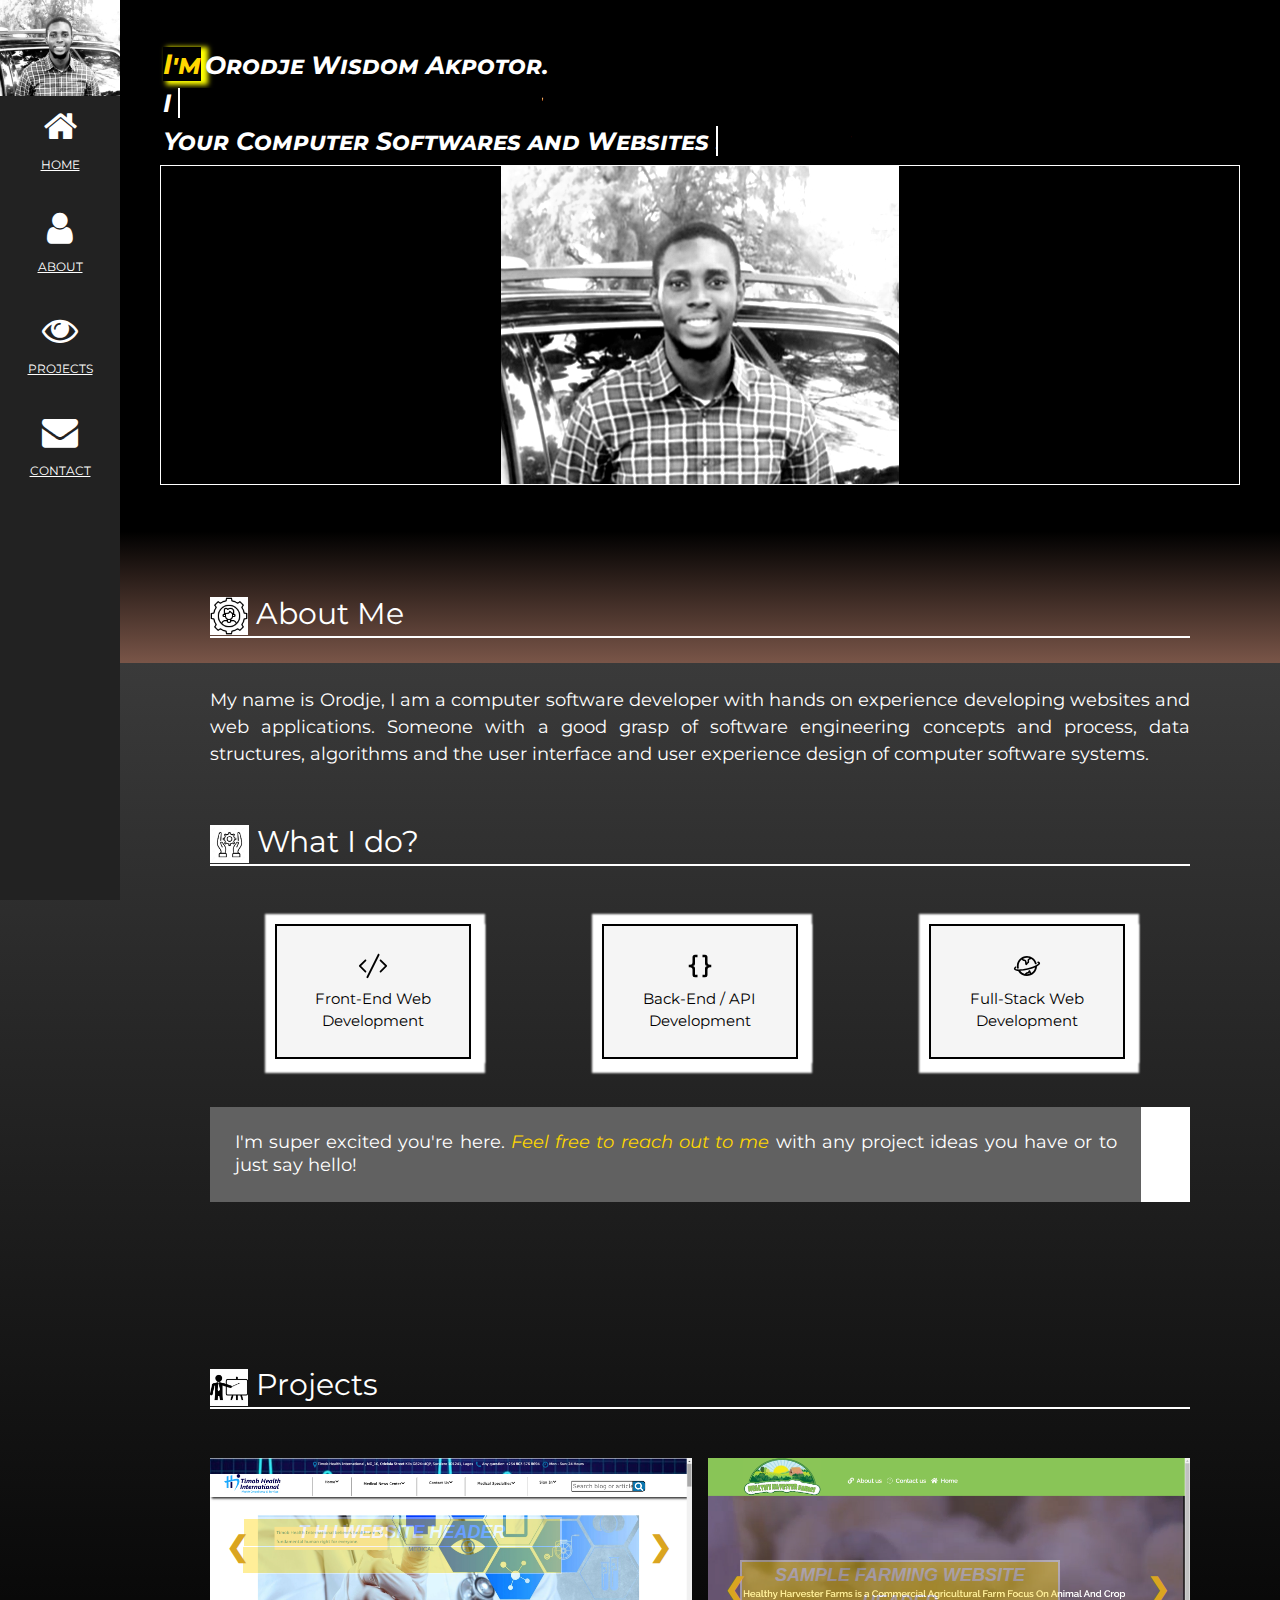
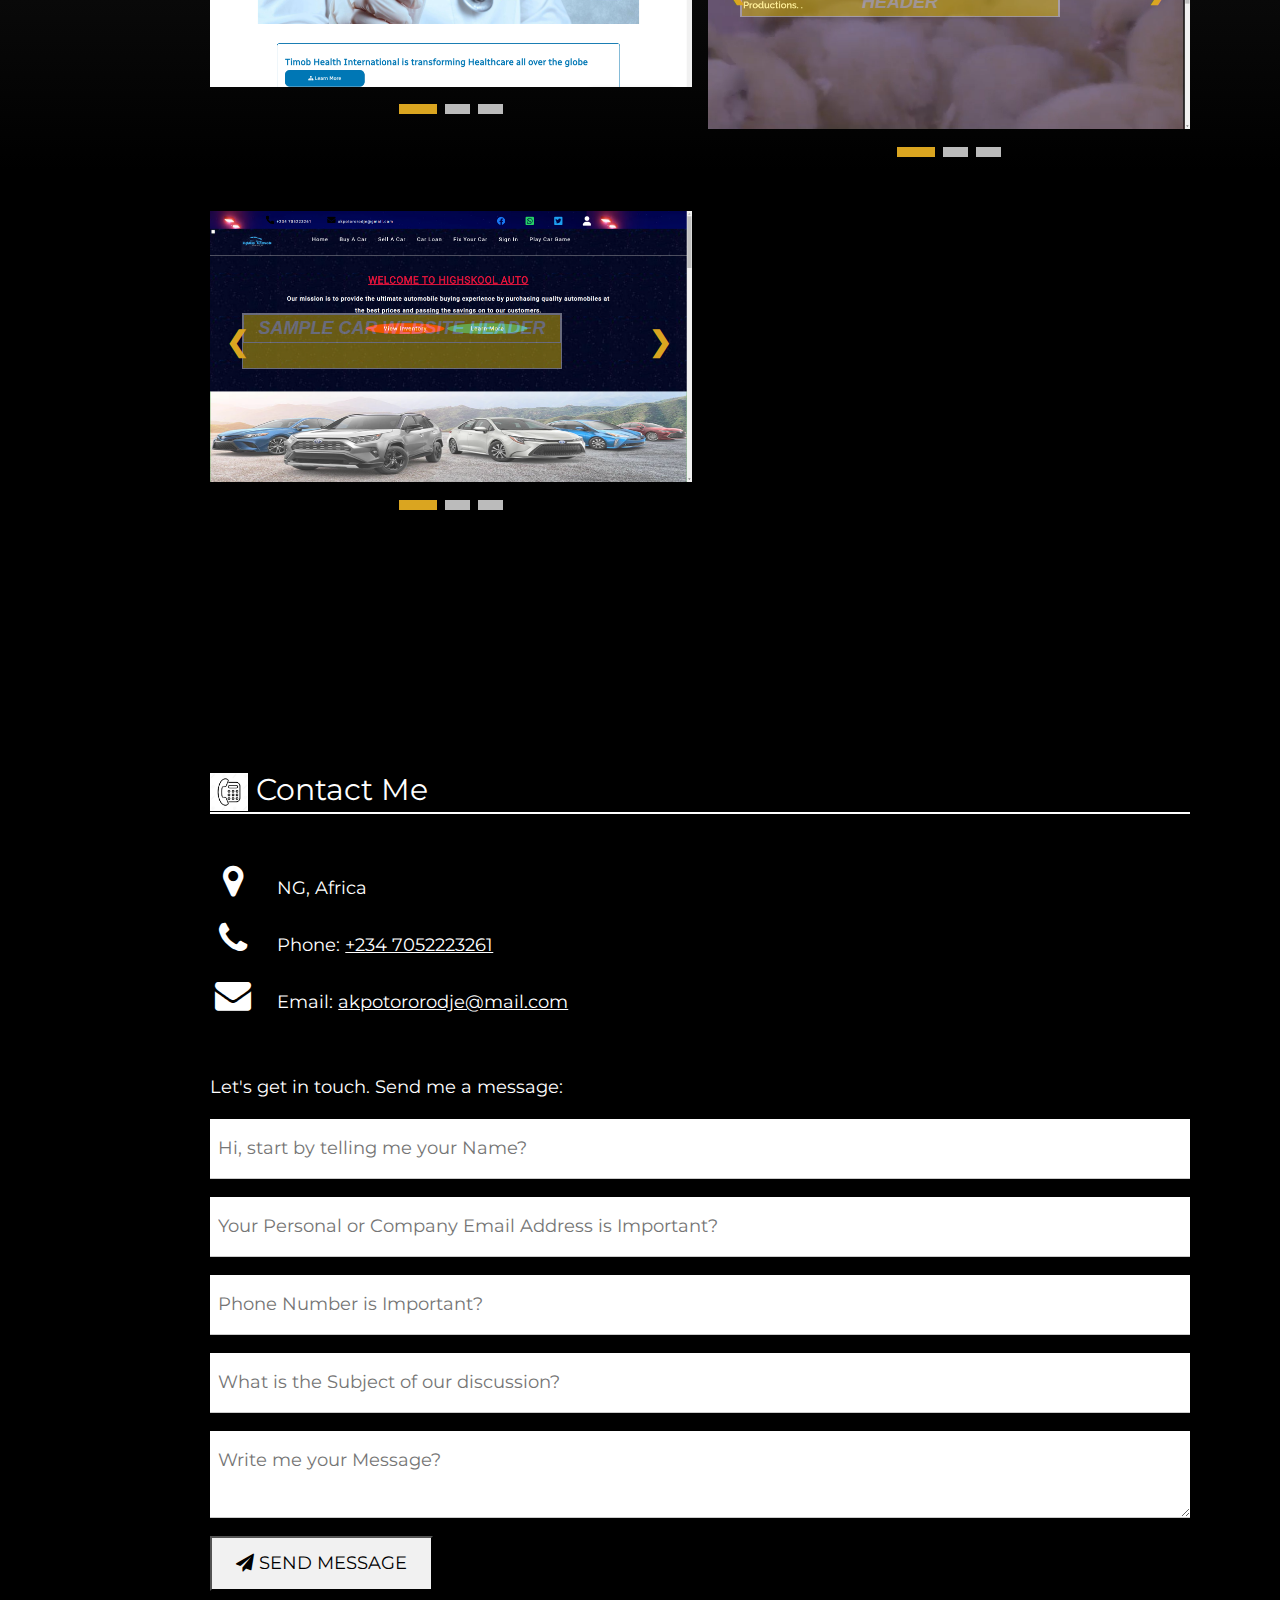
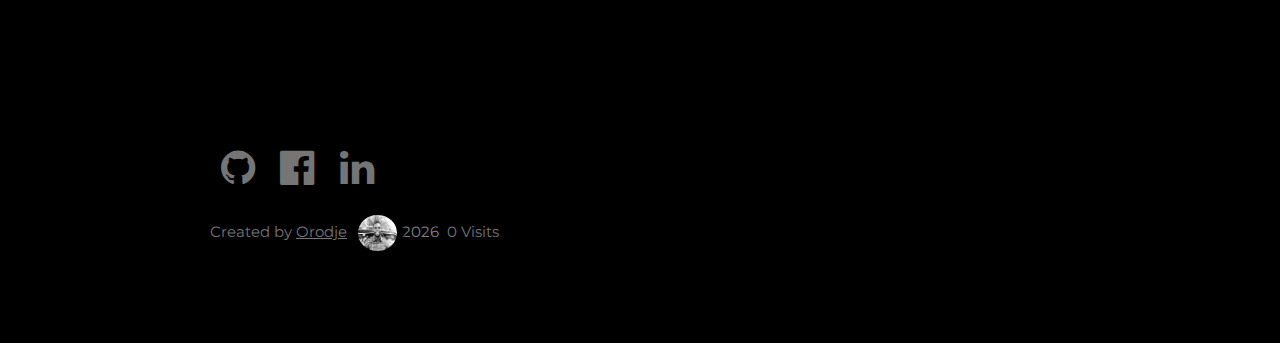
<file: index.html>
<!DOCTYPE html>

<html>

<head> 

<title>hiWisdom</title>
<meta charset="UTF-8">
<meta name="viewport" content="width=device-width, initial-scale=1">
<link rel="stylesheet" href="main.css">
<link rel="stylesheet" href="https://fonts.googleapis.com/css?family=Montserrat">
<link rel="stylesheet" href="https://cdnjs.cloudflare.com/ajax/libs/font-awesome/4.7.0/css/font-awesome.min.css">
<link rel="icon" type="image/x-icon" href="pictures/20220522_165441.jpg">

  <style>
  body {
    overflow:hidden;
  }
  body,.w3-hover-black:hover{
    color:#fff!important;
    background-color:#000!important
  }
  body, h1,h2,h3,h4,h5,h6 {font-family: "Montserrat", sans-serif}
  .w3-row-padding img {margin-bottom: 12px}
  /* Set the width of the sidebar to 120px */
  .w3-sidebar {width: 120px;background: #222;}
  /* Add a left margin to the "page content" that matches the width of the sidebar (120px) */
  #main {margin-left: 120px}
  /* Remove margins from "page content" on small screens */
  @media only screen and (max-width: 600px) {#main {margin-left: 0}}


  </style>

</head>

<body class="c1_body">


  
<!---desktop or tab view-->
<div id="deskTop">
<!-- Icon Bar (Sidebar - hidden on small screens) -->
<nav class="w3-sidebar w3-bar-block w3-small w3-hide-small w3-center">
  <!-- Avatar image in top left corner -->
  <a href="pratice.html"><img src="pictures/20220522_165535.jpg" style="width:100%"></a>
  <a href="#" class="w3-bar-item w3-button w3-padding-large w3-black">
    <i class="fa fa-home w3-xxlarge"></i>
    <p>HOME</p>
  </a>
  <a href="#about" class="w3-bar-item w3-button w3-padding-large w3-hover-black">
    <i class="fa fa-user w3-xxlarge"></i>
    <p>ABOUT</p>
  </a>
  <a href="#projects" class="w3-bar-item w3-button w3-padding-large w3-hover-black">
    <i class="fa fa-eye w3-xxlarge"></i>
    <p>PROJECTS</p>
  </a>
  <a href="#contact" class="w3-bar-item w3-button w3-padding-large w3-hover-black">
    <i class="fa fa-envelope w3-xxlarge"></i>
    <p>CONTACT</p>
  </a>
</nav>

<!-- Navbar on small screens (Hidden on medium and large screens) -->
<div class="c1_top c1_hide_large" id="myNavbar" class="myNavbar">

  <div class="w3-bar w3-black w3-opacity w3-hover-opacity-off w3-center w3-small c1_bar">
    <a href="#" class="w3-bar-item w3-button" style="width:25% !important; font-size: small !important;">HOME</a>
    <a href="#about" class="w3-bar-item w3-button" style="width:25% !important; font-size: small !important;">ABOUT</a>
    <a href="#projects" class="w3-bar-item w3-button" style="width:25% !important; font-size: small !important;">PROJECTS</a>
    <a href="#contact" class="w3-bar-item w3-button" style="width:25% !important; font-size: small !important;">CONTACT</a>
  </div>
  
</div>

<!-- Page Content -->
<div class="w3-padding-large" id="main">


  <!-- Header/Home -->


  <header class="w3-container w3-padding-32 w3-center w3-black" id="home">


    <div class="c1_header_inner_container">
        
      <span class="text third_text"></span> <span class="text sixth_text"> Orodje Wisdom Akpotor.</span>

        <div class="w3-writing-animation-container">    
          <span class="text first_text"><b><i>I <span class="text second_text"></span></i></b></span> 
        </div>
        
        <span class="text w3-writing-animation w3-writing-three fifth_text"><b><i>Your Computer Softwares and Websites <span class="text forth_text"></span></i></b></span>

    </div>

    <div class="c1_header_container">
     <a href="pratice.html"> <img src="pictures/20220522_165535.jpg" title="Wisdom" alt="Wisdom" class="c1_header_image" > </a>
    </div>

  </header>

  <!-- About Section -->
  <div class="w3-content w3-justify w3-text-grey w3-padding-64" id="about">
    <h2 class="c1_about_section_decoration"> <img src="pictures/icons/images-19.png" class="c1_fig_image"/> About Me</h2>
    <p style="color:#fff; font-size:larger">
      
      <!-- Hello, my name is Orodje Wisdom Akpotor. i develop computer software using JavaScript, Hypertext markup language, cascading style sheet, JavaScript xtensible language, Hypertext preprocessor, sequal query language, WordPress, react and many more i learn. I love creating and developing computer softwares with people because two heads are better than one. I spend my free time with families and friends playing games and telling stories. 
     -->
    <!-- Who am I?<br> -->

    My name is Orodje, I am a computer software developer with hands on experience developing websites and web applications.
    Someone with a good grasp of software engineering concepts and process, data structures, algorithms and the user interface and user experience design of computer software systems.

  </p>
<br>


  <h2 class="c1_about_section_decoration"> <img src="pictures/icons/images.jpeg-178.jpg" class="c1_fig_image"/> What I do?</h2>
    <p class="w3-wide">

      <div class="c1_abt_container">

          <div class="c1_abt">
          <p>
            <svg role="img" aria-label="" xmlns="http://www.w3.org/2000/svg" viewBox="0 0 1024 1024" width="30" fill="currentColor" height="30">
              <path d="M984.752 532.72 790.432 726.8C778.432 738.768 758.976 738.768 746.976 726.8 734.992 714.816 734.992 695.408 746.976 683.44L919.616 511.04 746.976 338.656C734.992 326.672 734.992 307.264 746.976 295.296 758.976 283.312 778.432 283.312 790.432 295.296L984.752 489.36C996.752 501.344 996.752 520.752 984.752 532.72ZM347.776 911.568C338.944 926.992 319.376 932.288 304.064 923.376 288.752 914.48 283.52 894.752 292.352 879.328L676.352 112.432C685.184 96.992 704.752 91.712 720.064 100.624 735.376 109.52 740.608 129.248 731.776 144.672L347.776 911.568ZM277.152 726.8C265.152 738.768 245.696 738.768 233.696 726.8L39.36 532.72C27.376 520.752 27.376 501.344 39.36 489.36L233.696 295.296C245.696 283.312 265.152 283.312 277.152 295.296 289.136 307.264 289.136 326.672 277.152 338.656L104.528 511.04 277.152 683.44C289.136 695.408 289.136 714.816 277.152 726.8Z"></path>
            </svg> <br>
         
            Front-End Web Development
          </p>
        </div>

          <div class="c1_abt">
          <p>
            <svg role="img" aria-label="" xmlns="http://www.w3.org/2000/svg" viewBox="0 0 1024 1024" width="30" fill="currentColor" height="30">
              <path d="M341.333333 128a85.333333 85.333333 0 0 0-85.333333 85.333333v170.666667a85.333333 85.333333 0 0 1-85.333333 85.333333H128v85.333334h42.666667a85.333333 85.333333 0 0 1 85.333333 85.333333v170.666667a85.333333 85.333333 0 0 0 85.333333 85.333333h85.333334v-85.333333H341.333333v-213.333334a85.333333 85.333333 0 0 0-85.333333-85.333333 85.333333 85.333333 0 0 0 85.333333-85.333333V213.333333h85.333334V128m256 0a85.333333 85.333333 0 0 1 85.333333 85.333333v170.666667a85.333333 85.333333 0 0 0 85.333333 85.333333h42.666667v85.333334h-42.666667a85.333333 85.333333 0 0 0-85.333333 85.333333v170.666667a85.333333 85.333333 0 0 1-85.333333 85.333333h-85.333334v-85.333333h85.333334v-213.333334a85.333333 85.333333 0 0 1 85.333333-85.333333 85.333333 85.333333 0 0 1-85.333333-85.333333V213.333333h-85.333334V128h85.333334z"></path>
            </svg> <br>
          
            Back-End / API Development
          </p>
        </div>
          
          <div class="c1_abt">
          <p> 
            <svg role="img" aria-label="" xmlns="http://www.w3.org/2000/svg" viewBox="0 0 1024 1024" width="30" fill="currentColor" height="30">
            <path d="M201.335495 603.006713c1.973958 0 3.974521-0.193405 5.979178-0.581238 16.999163-3.285836 28.115338-19.723204 24.830525-36.722366-3.382027-17.529235-5.102205-35.599799-5.102205-53.701063 0-90.140996 42.502-170.541141 108.514459-222.223221 5.633301 15.357779 15.283078 31.56695 31.639604 37.693484 2.657526 0.99977 5.142114 2.004657 7.540743 2.969635 12.81077 5.157463 26.059516 10.499122 48.323589 10.499122 0.061398 0 0.122797 0 0.184195 0 3.622504 0.714268 11.555174 8.121981 17.202801 15.7231 2.918469 15.396665 6.367011 36.793998 6.367011 44.895513 0 12.713556 2.325975 26.794249 4.377704 39.222303 0.907673 5.478781 1.795902 10.80509 2.407839 15.683191 1.520633 12.172227 9.453303 21.63167 20.692275 24.682146 2.729158 0.744967 5.336542 1.102101 7.856945 1.102101 17.472953 0 30.66644-17.131169 49.415456-41.48688 3.566222-4.64274 8.335852-10.835789 10.494005-13.243629 1.209548-0.806365 2.734274-1.683339 4.397147-2.693342 12.805654-7.744381 34.242895-20.702508 37.508265-43.527352 1.096984-7.642051 0.887206-19.284205 0.459464-37.660738-0.234337-9.923-0.596588-25.391297-0.163729-33.349549 5.300726-4.427846 16.457834-11.943007 27.100218-18.192338l53.429887-15.028275c54.399981 36.07052 96.261391 90.635253 115.26828 155.963121 4.836145 16.631796 22.223141 26.172079 38.84982 21.345144 16.621563-4.836145 26.177196-22.233374 21.340027-38.854936-42.532699-146.204873-178.687682-248.315482-331.101977-248.315482-190.121082 0-344.794837 154.678872-344.794837 344.799954 0 22.079878 2.101871 44.150546 6.244214 65.598021C173.49031 592.589456 186.617281 603.006713 201.335495 603.006713zM593.370239 242.907309c-1.805112 0.561795-3.545756 1.306762-5.187139 2.240017-45.461401 25.916253-50.782593 39.222303-52.782134 44.222177-3.872191 9.668197-3.954055 23.610744-3.203972 55.491849 0.193405 8.438183 0.479931 20.49887 0.24457 26.426883-2.99931 2.775206-9.606799 6.77531-13.019525 8.836249-3.877307 2.346441-7.254218 4.468778-9.596566 6.223748-3.361561 2.51017-6.453992 5.825682-10.866489 11.285021-0.852414-18.407232-6.984065-49.854455-8.284687-56.373938-0.617054-3.091408-1.795902-6.045693-3.469008-8.723685-4.571109-7.315616-29.125341-43.808762-63.537082-43.808762-12.672624 0-18.621103-2.39249-29.416983-6.744611-1.938142-0.780783-3.928472-1.582031-6.009877-2.387373-2.240017-3.462868-5.04183-11.425214-6.77531-19.108197 38.359656-19.553335 81.755002-30.592762 127.680984-30.592762C538.211988 229.892901 566.552453 234.43331 593.370239 242.907309z"></path>
            <path d="M957.527053 409.325549c-5.478781-23.600511-25.946952-40.752146-60.812017-50.986231-13.866822-4.080945-28.360931 3.856841-32.42141 17.703197-4.060479 13.846356 3.867074 28.355815 17.708314 32.416294 21.097504 6.193049 24.589025 12.619412 24.620747 12.621459 1.638313 21.585621-111.772666 105.686041-377.078101 167.325913-265.38116 61.669548-404.239717 36.129872-412.218436 16.172331-0.005117-0.081864 0.341784-8.866948 21.360494-26.549679 11.040451-9.28548 12.458753-25.76378 3.173273-36.804231-9.290597-11.050684-25.76378-12.479219-36.804231-3.173273-31.544437 26.539446-44.538379 52.884464-38.624692 78.291111 8.885368 38.231743 55.085596 58.750055 140.971685 62.454424 0.314155 0.663102 0.64366 1.321088 1.00898 1.970888 61.047378 108.574834 176.284959 176.030156 300.736389 176.030156 183.829795 0 334.733691-143.290497 344.29751-326.523705C932.524612 488.061798 966.605825 448.414823 957.527053 409.325549zM496.471328 793.812387l24.594141-20.357654 43.547819-5.030573c8.535397-0.989537 16.039301-6.101975 20.075221-13.69286l9.402137-17.703197 8.90788 18.294668-6.009877 24.898063c-27.662013 9.018398-57.192583 13.885242-87.840604 13.885242C504.907465 794.107099 500.682233 794.002722 496.471328 793.812387zM656.68424 752.652965c0.049119-4.03899-0.816598-8.06263-2.607384-11.746532l-35.471886-72.913637c-4.300956-8.836249-13.198603-14.509459-23.024389-14.69263-10.06524-0.061398-18.921955 5.183046-23.533996 13.866822l-27.059286 50.935066-37.604456 4.347005c-5.02034 0.581238-9.764388 2.602268-13.662161 5.825682l-57.149605 47.303352c-2.540869 2.101871-4.576225 4.587482-6.102998 7.300266-59.482743-17.325597-112.223944-53.952796-149.262512-104.638175 76.699869-3.872191 167.07725-17.317411 260.160251-38.938847 90.823542-21.106714 175.904289-48.055482 245.520833-77.534887C772.558317 642.825604 723.913411 711.457728 656.68424 752.652965z"></path>
          </svg> <br>
           
            Full-Stack Web Development
          </p>
        </div>

        
      </div>
          <br>
    
    </p>
    <div class="w3-white">
      <div class="w3-dark-grey c1_dark_grey" style="height:100%;width:95%;padding: 2.5%; line-height:0.61cm; font-size:larger;">
        I'm super excited you're here. <a href="#contact" class="c1_note_link">Feel free to reach out to me</a> with any project ideas you have or to just say hello!
      </div>
    </div>

    <!-- <p class="w3-wide">Business Operations and Process</p> -->
    
    <!-- <div class="w3-white">
      <div class="w3-dark-grey" style="height:28px;width:85%"></div>
    </div> -->

<br>


<!---Don't release the next section, work is still in progress-->
<!-- 
    <div class="w3-row w3-center w3-padding-16 w3-section w3-light-grey">
      <div class="w3-quarter w3-section">
        <span class="w3-xlarge">11+</span><br>
        Partners
      </div>
      <div class="w3-quarter w3-section">
        <span class="w3-xlarge">55+</span><br>
        Projects Done
      </div>
      <div class="w3-quarter w3-section">
        <span class="w3-xlarge">89+</span><br>
        Happy Clients
      </div>
      <div class="w3-quarter w3-section">
        <span class="w3-xlarge">150+</span><br>
        Meetings
      </div>
    </div>

    <button class="w3-button w3-light-grey w3-padding-large w3-section">
      <i class="fa fa-download"></i> Download Resume
    </button> --->
    
    <!-- Grid for pricing tables -->
    <!-- <h3 class="w3-padding-16 >My Price</h3>
    <div class="w3-row-padding" style="margin:0 -16px">
      <div class="w3-half w3-margin-bottom">
        <ul class="w3-ul w3-white w3-center w3-opacity w3-hover-opacity-off">
          <li class="w3-dark-grey w3-xlarge w3-padding-32">Basic</li>
          <li class="w3-padding-16">Web Design</li>
          <li class="w3-padding-16">Photography</li>
          <li class="w3-padding-16">5GB Storage</li>
          <li class="w3-padding-16">Mail Support</li>
          <li class="w3-padding-16">
            <h2>$ 10</h2>
            <span class="w3-opacity">per month</span>
          </li>
          <li class="w3-light-grey w3-padding-24">
            <button class="w3-button w3-white w3-padding-large w3-hover-black">Sign Up</button>
          </li>
        </ul>
      </div>

      <div class="w3-half">
        <ul class="w3-ul w3-white w3-center w3-opacity w3-hover-opacity-off">
          <li class="w3-dark-grey w3-xlarge w3-padding-32">Pro</li>
          <li class="w3-padding-16">Web Design</li>
          <li class="w3-padding-16">Photography</li>
          <li class="w3-padding-16">50GB Storage</li>
          <li class="w3-padding-16">Endless Support</li>
          <li class="w3-padding-16">
            <h2>$ 25</h2>
            <span class="w3-opacity">per month</span>
          </li>
          <li class="w3-light-grey w3-padding-24">
            <button class="w3-button w3-white w3-padding-large w3-hover-black">Sign Up</button>
          </li>
        </ul>
      </div>---->
<!---End Grid/Pricing tables -->
    </div>
    
  <!-- Testimonials -->
  <!-- <h3 class="w3-padding-24 >My Reputation</h3>  
    <img src="/w3images/bandmember.jpg" alt="Avatar" class="w3-left w3-circle w3-margin-right" style="width:80px">
    <p><span class="w3-large w3-margin-right">Chris Fox.</span> CEO at Mighty Schools.</p>
    <p>John Doe saved us from a web disaster.</p><br>
    
    <img src="/w3images/avatar_g2.jpg" alt="Avatar" class="w3-left w3-circle w3-margin-right" style="width:80px">
    <p><span class="w3-large w3-margin-right">Rebecca Flex.</span> CEO at Company.</p>
    <p>No one is better than John Doe.</p> -->
  <!-- End About Section -->
   
  <!-- Portfolio Section -->
  <div class="w3-padding-64 w3-justify w3-text-grey w3-content" id="projects">

    <h2 class="c1_about_section_decoration"><img src="pictures/icons/images.jpeg-18.jpg" class="c1_fig_image"/> Projects</h2>

    <!-- Grid for Portfolio -->
    <div class="w3-row-padding" style="margin:0 -16px">
      
      <div class="w3-half">
  


          <!-- The Modal Login Form -->
            <div id="c1_project_modal_mode_one" class="modal">
            <span style="color:white; font-size:85px; cursor:pointer;" onclick="document.getElementById('c1_project_modal_mode_one').style.display='none'" class="close" title="Close">&times;</span>

            <!-- Modal Content -->
            <div class="modal-content animate">
              <div>
                <a href="https://timobhealthinternational.org" target="_blank">
                  
                  <div class="c1_Slidesshows c1_Slidesshows_fade">
                  <img href="" src="pictures/slideshow_images/slide1/Screenshot (110).png" class="c1_image_modal">    
                  </div>
             
                </a>        
              </div>

            </div>
            </div>
  

            <div id="c1_project_one">
              <!-- Full-width images with number and caption text -->
              <div class="c1_mySlideshow c1_slideshow_fade">
                <img src="pictures/slideshow_images/slide1/Screenshot (107).png" style="width:100%">
                <div class="c1_slideshow_text"><p class="c1_slide_caption_decoration">T H I Website Header</p></div>
              </div>

              <div class="c1_mySlideshow c1_slideshow_fade">
                <img src="pictures/slideshow_images/slide1/Screenshot (109).png" style="width:100%">
                <div class="c1_slideshow_text"><p class="c1_slide_caption_decoration">T H I Website Main</p></div>
              </div>

              <div class="c1_mySlideshow c1_slideshow_fade">
                <img src="pictures/slideshow_images/slide1/Screenshot (108).png" style="width:100%">
                <div class="c1_slideshow_text"><p class="c1_slide_caption_decoration">T H I Website Footer</p></div>
              </div>       
            </div>
             <!-- Next and previous buttons -->
             <a class="c1_slideshow_btn c1_slideshow_prev_btn" onclick="plusSlides(-1)">&#10094;</a>
             <a class="c1_slideshow_btn c1_slideshow_next_btn" onclick="plusSlides(1)">&#10095;</a>
            <br>

            <!-- The dots/circles -->
            <div style="text-align:center; margin-top:-0.6cm;">
              <span class="c1_slideshow_dot c1_slide_dot" onclick="currentSlide(1)"></span>
              <span class="c1_slideshow_dot c1_slide_dot" onclick="currentSlide(2)"></span>
              <span class="c1_slideshow_dot c1_slide_dot" onclick="currentSlide(3)"></span>

            </div>
  
            <br>
            <br>            
            <br>
            <br>
            


            <div id="c1_project_modal_mode_two" class="modal">
              <span style="color:white; font-size:85px; cursor:pointer;" onclick="document.getElementById('c1_project_modal_mode_two').style.display='none'" class="close" title="Close">&times;</span>
  
              <!-- Modal Content -->
              <div class="modal-content animate">
                <div>
                  <a href="https://hiwisdom.github.io/hsam.github.io/" target="_blank">
                    
                    <div class="c1_Slidesshows c1_Slidesshows_fade">
                    <img href="" src="pictures/slideshow_images/slide2/Screenshot (21).png" class="c1_image_modal">    
                    </div>
               
                  </a>        
                </div>

              </div>
              </div>
            
            <div id="c1_project_two">
              <!-- Full-width images with number and caption text -->
              <div class="c1_mySlideshow_two c1_slideshow_fade">
                <img src="pictures/slideshow_images/slide2/Screenshot (21).png" style="width:100%">
                <div class="c1_slideshow_text"><p class="c1_slide_caption_decoration">Sample Car Website Header</p></div>
              </div>

              <div class="c1_mySlideshow_two c1_slideshow_fade">
                <img src="pictures/slideshow_images/slide2/Screenshot (22).png" style="width:100%">
                <div class="c1_slideshow_text"><p class="c1_slide_caption_decoration">Sample Car Website Main</p></div>
              </div>

              <div class="c1_mySlideshow_two c1_slideshow_fade">
                <img src="pictures/slideshow_images/slide2/Screenshot (23).png" style="width:100%">
                <div class="c1_slideshow_text"><p class="c1_slide_caption_decoration">Sample Car Website Footer</p></div>
              </div>       
            </div>
             <!-- Next and previous buttons -->
             <a class="c1_slideshow_btn c1_slideshow_prev_btn_two" onclick="plusSlidesTwo(-1)">&#10094;</a>
             <a class="c1_slideshow_btn c1_slideshow_next_btn_two" onclick="plusSlidesTwo(1)">&#10095;</a>
            <br>

            <!-- The dots/circles -->
            <div style="text-align:center; margin-top:-0.6cm;">
              <span class="c1_slideshow_dot_two c1_slide_dot" onclick="currentSlideTwo(1)"></span>
              <span class="c1_slideshow_dot_two c1_slide_dot" onclick="currentSlideTwo(2)"></span>
              <span class="c1_slideshow_dot_two c1_slide_dot" onclick="currentSlideTwo(3)"></span>

            </div>
    
            <br>
            <br>
            <br>
            <br>
            <br>

        </div>

      <div class="w3-half">
       
        
        <div id="c1_project_modal_mode_three" class="modal">
          <span style="color:white; font-size:85px; cursor:pointer;" onclick="document.getElementById('c1_project_modal_mode_three').style.display='none'" class="close" title="Close">&times;</span>

          <!-- Modal Content -->
          <div class="modal-content animate">
            <div>
              <a href="https://hiwisdom.github.io/hhf.github.io/" target="_blank">
                
                <div class="c1_Slidesshows c1_Slidesshows_fade">
                <img href="" src="pictures/slideshow_images/slide3/Screenshot (18).png" class="c1_image_modal">    
                </div>
           
              </a>        
            </div>

          </div>
          </div>
        
        <div id="c1_project_three">
          <!-- Full-width images with number and caption text -->
          <div class="c1_mySlideshow_three c1_slideshow_fade">
            <img src="pictures/slideshow_images/slide3/Screenshot (18).png" style="width:100%">
            <div class="c1_slideshow_text"><p class="c1_slide_caption_decoration">Sample Farming Website Header</p></div>
          </div>

          <div class="c1_mySlideshow_three c1_slideshow_fade">
            <img src="pictures/slideshow_images/slide3/Screenshot (19).png" style="width:100%">
            <div class="c1_slideshow_text"><p class="c1_slide_caption_decoration">Sample Farming Website Main</p></div>
          </div>

          <div class="c1_mySlideshow_three c1_slideshow_fade">
            <img src="pictures/slideshow_images/slide3/Screenshot (20).png" style="width:100%">
            <div class="c1_slideshow_text"><p class="c1_slide_caption_decoration">Sample Farming Website Footer</p></div>
          </div>       
        </div>
         <!-- Next and previous buttons -->
         <a class="c1_slideshow_btn c1_slideshow_prev_btn_three" onclick="plusSlidesThree(-1)">&#10094;</a>
         <a class="c1_slideshow_btn c1_slideshow_next_btn_three" onclick="plusSlidesThree(1)">&#10095;</a>
        <br>

        <!-- The dots/circles -->
        <div style="text-align:center; margin-top:-0.6cm;">
          <span class="c1_slideshow_dot_three c1_slide_dot" onclick="currentSlideThree(1)"></span>
          <span class="c1_slideshow_dot_three c1_slide_dot" onclick="currentSlideThree(2)"></span>
          <span class="c1_slideshow_dot_three c1_slide_dot" onclick="currentSlideThree(3)"></span>

        </div>




      </div>

    <!-- End projects grid -->
    </div>
  <!-- End Portfolio Section -->
  </div>

  <!-- Contact Section -->
  <div class="w3-padding-64 w3-content w3-justify w3-text-grey" id="contact">
    <h2 class="c1_about_section_decoration"><img src="pictures/icons/images.jpeg-19.jpg" class="c1_fig_image"/> Contact Me</h2>

    <div class="w3-section" style="color:#fff; font-size:larger">
      <p><i class="fa fa-map-marker fa-fw w3-text-white w3-xxlarge w3-margin-right"></i> NG, Africa</p>
      <p><i class="fa fa-phone fa-fw w3-text-white w3-xxlarge w3-margin-right"></i> Phone: <a href="tel:+2347052223261" target="_blank"> +234 7052223261</a></p>
      <p><i class="fa fa-envelope fa-fw w3-text-white w3-xxlarge w3-margin-right"> </i> Email: <a href="mailto:akpotororodje@mail.com" target="_blank"> akpotororodje@mail.com </a></p>
    </div><br>
    <p style="color:#fff; font-size:larger">Let's get in touch. Send me a message:</p>
<!-- 
    <form action="contact.php" method="post" enctype="text/plain" target="_blank"> -->
      
    <form action="post" data-netlify="true" target="_blank" style="color:#fff; font-size:larger">
      <p><input class="w3-input w3-padding-16" type="text" placeholder="Hi, start by telling me your Name?" name="name"></p>
      <p><input class="w3-input w3-padding-16" type="text" placeholder="Your Personal or Company Email Address is Important?" name="email"></p>
      <p><input class="w3-input w3-padding-16" type="text" placeholder="Phone Number is Important?" name="phone_number"></p>
      <p><input class="w3-input w3-padding-16" type="text" placeholder="What is the Subject of our discussion?" name="subject"></p>
      <p><textarea class="w3-input w3-padding-16" type="text" placeholder="Write me your Message?" name="message"></textarea>
      <p>
        <button class="w3-button w3-light-grey w3-padding-large" type="submit">
          <i class="fa fa-paper-plane"></i> SEND MESSAGE
        </button>
      </p>
    </form>
  <!-- End Contact Section -->
  </div>

    <!-- Footer -->
  <footer class="w3-content w3-padding-64 w3-text-grey w3-xlarge" style="color:#fff; font-size:larger">
    <div class="c1_social_links">
      <a href="https://github.com/hiWisdom" target="_blank"><i class="fa fa-github w3-hover-opacity c1_social_link_spacing" title="Github"></i></a>
      <a href="https://www.facebook.com/akpotor.ovie.5" target="_blank"><i class="fa fa-facebook-official w3-hover-opacity c1_social_link_spacing"></i></a>
      <!-- <a href=""><i class="fa fa-instagram w3-hover-opacity"></i></a>
      <a href=""><i class="fa fa-pinterest-p w3-hover-opacity"></i></a>
      <a href=""><i class="fa fa-twitter w3-hover-opacity"></i></a> -->
      <a href="https://www.linkedin.com/in/orodje-akpotor-089652173/" target="_blank"><i class="fa fa-linkedin w3-hover-opacity c1_social_link_spacing"></i></a>
    </div>
    <p class="w3-medium" >Created by <a href="https://hiwisdom.github.io/online.github.io" target="_blank" class="w3-hover-text-green">Orodje<img src="pictures/20220522_165535.jpg" class="c1_footer_figimage"/></a> <!---1996 - ---><span class="date"></span>  &nbsp<span id="visitCount">0</span><span id="visitString"> Visits</span></p>
  <!-- End footer -->
  </footer>


</div> 

</div>




<!---mobile view-->
<div id="mediaQueries">



  <header class="media_query_header">


    <div class="c1_top c1_hide_large" id="myNavbar" class="myNavbar" style="height: 5vh">


      <div class="w3-bar w3-black w3-opacity w3-hover-opacity-off w3-center w3-small c1_bar" style="border-bottom: 4.5px solid black;">
        <a href="#" class="w3-bar-item w3-button" style="width:25% !important; border: 1px solid black; padding: 0%; font-weight: bolder; font-size: small !important;">ABOUT ME</a>
        <a href="#" class="w3-bar-item w3-button" style="width:25% !important;border: 1px solid black; padding: 0%; font-weight: bolder;font-size: small !important;">WHAT I DO</a>
        <a href="#" class="w3-bar-item w3-button" style="width:23% !important;border: 1px solid black;padding: 0%;  font-weight: bolder;font-size: small !important;">PROJECTS</a>
        <a href="#" class="w3-bar-item w3-button" style="width:27% !important;border: 1px solid black;padding: 0%; font-weight: bolder; font-size: small !important;">CONTACT ME</a>
      </div>
      
      
      
    </div>

    <div class="profile_intro">

      <p class="profile_intro_paragraph profile_intro_paragraph_one"><span id="media_query_intro_name" class="media_query_intro_name">I'm</span> Orodje</p>
      
      <p class="profile_intro_paragraph profile_intro_paragraph_two"> I <span id="media_query_intro_whatido" class="media_query_intro_whatido"></span></p>

      <p class="profile_intro_paragraph profile_intro_paragraph_three">Your Computer Softwares and Websites <span id="media_query_intro_outcome" class="media_query_intro_outcome"></span></p>

    </div>

    <div class="c1_header_container">
      <a href="pratice.html">
        <img src="pictures/20220522_165535.jpg" title="Orodje" alt="Orodje" class="c1_header_image" > 
      </a>
    </div>

  </header>

   
    <div id="about"></div>
    <button class="accordion"><h4 class="c1_about_section_decoration"><img src="pictures/icons/images-19.png" class="c1_fig_image"/> About Me</h4></button>
    <div class="panel">
      <p style="color:#fff; font-size:larger">
  
      Hi, I am a computer software developer with hands on experience developing websites and web applications.
      Someone with a good grasp of software engineering concepts and process, data structures, algorithms and the user interface and user experience design of computer software systems.
  
    </p>


    </div>

    <div id="what_i_do"></div>
    <button class="accordion"><h4 class="c1_about_section_decoration"><img src="pictures/icons/images.jpeg-178.jpg" class="c1_fig_image"/> What I do?</h4></button>
    <div class="panel">
     
      <p class="w3-wide">
  
        <div class="c1_abt_container">
  
            <div class="c1_abt">
            <p>
              <svg role="img" aria-label="" xmlns="http://www.w3.org/2000/svg" viewBox="0 0 1024 1024" width="30" fill="currentColor" height="30">
                <path d="M984.752 532.72 790.432 726.8C778.432 738.768 758.976 738.768 746.976 726.8 734.992 714.816 734.992 695.408 746.976 683.44L919.616 511.04 746.976 338.656C734.992 326.672 734.992 307.264 746.976 295.296 758.976 283.312 778.432 283.312 790.432 295.296L984.752 489.36C996.752 501.344 996.752 520.752 984.752 532.72ZM347.776 911.568C338.944 926.992 319.376 932.288 304.064 923.376 288.752 914.48 283.52 894.752 292.352 879.328L676.352 112.432C685.184 96.992 704.752 91.712 720.064 100.624 735.376 109.52 740.608 129.248 731.776 144.672L347.776 911.568ZM277.152 726.8C265.152 738.768 245.696 738.768 233.696 726.8L39.36 532.72C27.376 520.752 27.376 501.344 39.36 489.36L233.696 295.296C245.696 283.312 265.152 283.312 277.152 295.296 289.136 307.264 289.136 326.672 277.152 338.656L104.528 511.04 277.152 683.44C289.136 695.408 289.136 714.816 277.152 726.8Z"></path>
              </svg> <br>
           
              Front-End Web Development
            </p>
          </div>
  
            <div class="c1_abt">
            <p>
              <svg role="img" aria-label="" xmlns="http://www.w3.org/2000/svg" viewBox="0 0 1024 1024" width="30" fill="currentColor" height="30">
                <path d="M341.333333 128a85.333333 85.333333 0 0 0-85.333333 85.333333v170.666667a85.333333 85.333333 0 0 1-85.333333 85.333333H128v85.333334h42.666667a85.333333 85.333333 0 0 1 85.333333 85.333333v170.666667a85.333333 85.333333 0 0 0 85.333333 85.333333h85.333334v-85.333333H341.333333v-213.333334a85.333333 85.333333 0 0 0-85.333333-85.333333 85.333333 85.333333 0 0 0 85.333333-85.333333V213.333333h85.333334V128m256 0a85.333333 85.333333 0 0 1 85.333333 85.333333v170.666667a85.333333 85.333333 0 0 0 85.333333 85.333333h42.666667v85.333334h-42.666667a85.333333 85.333333 0 0 0-85.333333 85.333333v170.666667a85.333333 85.333333 0 0 1-85.333333 85.333333h-85.333334v-85.333333h85.333334v-213.333334a85.333333 85.333333 0 0 1 85.333333-85.333333 85.333333 85.333333 0 0 1-85.333333-85.333333V213.333333h-85.333334V128h85.333334z"></path>
              </svg> <br>
            
              Back-End / API Development
            </p>
          </div>
            
            <div class="c1_abt">
            <p> 
              <svg role="img" aria-label="" xmlns="http://www.w3.org/2000/svg" viewBox="0 0 1024 1024" width="30" fill="currentColor" height="30">
              <path d="M201.335495 603.006713c1.973958 0 3.974521-0.193405 5.979178-0.581238 16.999163-3.285836 28.115338-19.723204 24.830525-36.722366-3.382027-17.529235-5.102205-35.599799-5.102205-53.701063 0-90.140996 42.502-170.541141 108.514459-222.223221 5.633301 15.357779 15.283078 31.56695 31.639604 37.693484 2.657526 0.99977 5.142114 2.004657 7.540743 2.969635 12.81077 5.157463 26.059516 10.499122 48.323589 10.499122 0.061398 0 0.122797 0 0.184195 0 3.622504 0.714268 11.555174 8.121981 17.202801 15.7231 2.918469 15.396665 6.367011 36.793998 6.367011 44.895513 0 12.713556 2.325975 26.794249 4.377704 39.222303 0.907673 5.478781 1.795902 10.80509 2.407839 15.683191 1.520633 12.172227 9.453303 21.63167 20.692275 24.682146 2.729158 0.744967 5.336542 1.102101 7.856945 1.102101 17.472953 0 30.66644-17.131169 49.415456-41.48688 3.566222-4.64274 8.335852-10.835789 10.494005-13.243629 1.209548-0.806365 2.734274-1.683339 4.397147-2.693342 12.805654-7.744381 34.242895-20.702508 37.508265-43.527352 1.096984-7.642051 0.887206-19.284205 0.459464-37.660738-0.234337-9.923-0.596588-25.391297-0.163729-33.349549 5.300726-4.427846 16.457834-11.943007 27.100218-18.192338l53.429887-15.028275c54.399981 36.07052 96.261391 90.635253 115.26828 155.963121 4.836145 16.631796 22.223141 26.172079 38.84982 21.345144 16.621563-4.836145 26.177196-22.233374 21.340027-38.854936-42.532699-146.204873-178.687682-248.315482-331.101977-248.315482-190.121082 0-344.794837 154.678872-344.794837 344.799954 0 22.079878 2.101871 44.150546 6.244214 65.598021C173.49031 592.589456 186.617281 603.006713 201.335495 603.006713zM593.370239 242.907309c-1.805112 0.561795-3.545756 1.306762-5.187139 2.240017-45.461401 25.916253-50.782593 39.222303-52.782134 44.222177-3.872191 9.668197-3.954055 23.610744-3.203972 55.491849 0.193405 8.438183 0.479931 20.49887 0.24457 26.426883-2.99931 2.775206-9.606799 6.77531-13.019525 8.836249-3.877307 2.346441-7.254218 4.468778-9.596566 6.223748-3.361561 2.51017-6.453992 5.825682-10.866489 11.285021-0.852414-18.407232-6.984065-49.854455-8.284687-56.373938-0.617054-3.091408-1.795902-6.045693-3.469008-8.723685-4.571109-7.315616-29.125341-43.808762-63.537082-43.808762-12.672624 0-18.621103-2.39249-29.416983-6.744611-1.938142-0.780783-3.928472-1.582031-6.009877-2.387373-2.240017-3.462868-5.04183-11.425214-6.77531-19.108197 38.359656-19.553335 81.755002-30.592762 127.680984-30.592762C538.211988 229.892901 566.552453 234.43331 593.370239 242.907309z"></path>
              <path d="M957.527053 409.325549c-5.478781-23.600511-25.946952-40.752146-60.812017-50.986231-13.866822-4.080945-28.360931 3.856841-32.42141 17.703197-4.060479 13.846356 3.867074 28.355815 17.708314 32.416294 21.097504 6.193049 24.589025 12.619412 24.620747 12.621459 1.638313 21.585621-111.772666 105.686041-377.078101 167.325913-265.38116 61.669548-404.239717 36.129872-412.218436 16.172331-0.005117-0.081864 0.341784-8.866948 21.360494-26.549679 11.040451-9.28548 12.458753-25.76378 3.173273-36.804231-9.290597-11.050684-25.76378-12.479219-36.804231-3.173273-31.544437 26.539446-44.538379 52.884464-38.624692 78.291111 8.885368 38.231743 55.085596 58.750055 140.971685 62.454424 0.314155 0.663102 0.64366 1.321088 1.00898 1.970888 61.047378 108.574834 176.284959 176.030156 300.736389 176.030156 183.829795 0 334.733691-143.290497 344.29751-326.523705C932.524612 488.061798 966.605825 448.414823 957.527053 409.325549zM496.471328 793.812387l24.594141-20.357654 43.547819-5.030573c8.535397-0.989537 16.039301-6.101975 20.075221-13.69286l9.402137-17.703197 8.90788 18.294668-6.009877 24.898063c-27.662013 9.018398-57.192583 13.885242-87.840604 13.885242C504.907465 794.107099 500.682233 794.002722 496.471328 793.812387zM656.68424 752.652965c0.049119-4.03899-0.816598-8.06263-2.607384-11.746532l-35.471886-72.913637c-4.300956-8.836249-13.198603-14.509459-23.024389-14.69263-10.06524-0.061398-18.921955 5.183046-23.533996 13.866822l-27.059286 50.935066-37.604456 4.347005c-5.02034 0.581238-9.764388 2.602268-13.662161 5.825682l-57.149605 47.303352c-2.540869 2.101871-4.576225 4.587482-6.102998 7.300266-59.482743-17.325597-112.223944-53.952796-149.262512-104.638175 76.699869-3.872191 167.07725-17.317411 260.160251-38.938847 90.823542-21.106714 175.904289-48.055482 245.520833-77.534887C772.558317 642.825604 723.913411 711.457728 656.68424 752.652965z"></path>
            </svg> <br>
             
              Full-Stack Web Development
            </p>
          </div>
  
          
        </div>
            <br>
      
      </p>
      <div class="w3-white">
        <div class="w3-dark-grey c1_dark_grey" style="height:100%;width:95%;padding: 2.5%; line-height:0.61cm; font-size:larger;">
          I'm super excited you're here. <a href="#contact" class="c1_note_link">Feel free to reach out to me</a> with any project ideas you have or to just say hello!
        </div>
      </div>


    </div>

    <div id="projects"></div>
    <button class="accordion"><h4 class="c1_about_section_decoration"><img src="pictures/icons/images.jpeg-18.jpg" class="c1_fig_image"/> Projects</h4></button>
    <div class="panel">
      
      <div class="w3-padding-64 w3-justify w3-text-grey w3-content" id="projects">


        <div class="w3-half">
  


          <!-- The Modal Login Form -->
            <div id="c1_project_modal_mode_one" class="modal">
            <span style="color:white; font-size:85px; cursor:pointer;" onclick="document.getElementById('c1_project_modal_mode_one').style.display='none'" class="close" title="Close">&times;</span>

            <div class="modal-content animate">
              <div>
                <a href="https://timobhealthinternational.org" target="_blank">
                  
                  <div class="c1_Slc1_mySlideshowidesshows c1_Slidesshows_fade">
                  <img href="" src="pictures/slideshow_images/slide1/Screenshot (110).png" class="c1_image_modal">    
                  </div>
             
                </a>        
              </div>

            </div>
            </div>
  

            <div id="c1_project_one"> 
              <a href="https://timobhealthinternational.org">
              <!-- Full-width images with number and caption text -->
              <div class=" c1_slideshow_fade">
                <img src="pictures/slideshow_images/slide1/Screenshot (107).png" style="width:100%">
                <div class="c1_slideshow_text"><p class="c1_slide_caption_decoration">T H I Website Header</p></div>
              </div>

              <div class="c1_mySlideshow c1_slideshow_fade">
                <img src="pictures/slideshow_images/slide1/Screenshot (109).png" style="width:100%">
                <div class="c1_slideshow_text"><p class="c1_slide_caption_decoration">T H I Website Main</p></div>
              </div>

              <div class="c1_mySlideshow c1_slideshow_fade">
                <img src="pictures/slideshow_images/slide1/Screenshot (108).png" style="width:100%">
                <div class="c1_slideshow_text"><p class="c1_slide_caption_decoration">T H I Website Footer</p></div>
              </div>       
              </a>
            </div>
             <!-- Next and previous buttons -->
             <a class="c1_slideshow_btn c1_slideshow_prev_btn" onclick="plusSlides(-1)">&#10094;</a>
             <a class="c1_slideshow_btn c1_slideshow_next_btn" onclick="plusSlides(1)">&#10095;</a>
            <br>

            <!-- The dots/circles -->
            <div style="text-align:center; margin-top:-0.6cm;">
              <span class="c1_slideshow_dot c1_slide_dot" onclick="currentSlide(1)"></span>
              <span class="c1_slideshow_dot c1_slide_dot" onclick="currentSlide(2)"></span>
              <span class="c1_slideshow_dot c1_slide_dot" onclick="currentSlide(3)"></span>

            </div>
  
            <br>
            <br>            
            <br>
            <br>
            


            <div id="c1_project_modal_mode_two" class="modal">
              <span style="color:white; font-size:85px; cursor:pointer;" onclick="document.getElementById('c1_project_modal_mode_two').style.display='none'" class="close" title="Close">&times;</span>
  
              <!-- Modal Content -->
              <div class="modal-content animate">
                <div>
                  <a href="https://hiwisdom.github.io/hsam.github.io/" target="_blank">
                    
                    <div class="c1_Slidesshows c1_Slidesshows_fade">
                    <img href="" src="pictures/slideshow_images/slide2/Screenshot (21).png" class="c1_image_modal">    
                    </div>
               
                  </a>        
                </div>

              </div>
              </div>
            
            <div id="c1_project_two">
              <!-- Full-width images with number and caption text -->
              <div class="c1_mySlideshow_two c1_slideshow_fade">
                <img src="pictures/slideshow_images/slide2/Screenshot (21).png" style="width:100%">
                <div class="c1_slideshow_text"><p class="c1_slide_caption_decoration">Sample Car Website Header</p></div>
              </div>

              <div class="c1_mySlideshow_two c1_slideshow_fade">
                <img src="pictures/slideshow_images/slide2/Screenshot (22).png" style="width:100%">
                <div class="c1_slideshow_text"><p class="c1_slide_caption_decoration">Sample Car Website Main</p></div>
              </div>

              <div class="c1_mySlideshow_two c1_slideshow_fade">
                <img src="pictures/slideshow_images/slide2/Screenshot (23).png" style="width:100%">
                <div class="c1_slideshow_text"><p class="c1_slide_caption_decoration">Sample Car Website Footer</p></div>
              </div>       
            </div>
             <!-- Next and previous buttons -->
             <a class="c1_slideshow_btn c1_slideshow_prev_btn_two" onclick="plusSlidesTwo(-1)">&#10094;</a>
             <a class="c1_slideshow_btn c1_slideshow_next_btn_two" onclick="plusSlidesTwo(1)">&#10095;</a>
            <br>

            <!-- The dots/circles -->
            <div style="text-align:center; margin-top:-0.6cm;">
              <span class="c1_slideshow_dot_two c1_slide_dot" onclick="currentSlideTwo(1)"></span>
              <span class="c1_slideshow_dot_two c1_slide_dot" onclick="currentSlideTwo(2)"></span>
              <span class="c1_slideshow_dot_two c1_slide_dot" onclick="currentSlideTwo(3)"></span>

            </div>
    
            <br>
            <br>
            <br>
            <br>
            <br>

        </div>
   
      </div>


    </div>

    <div id="contact"></div>
    <button class="accordion"><h4 class="c1_about_section_decoration"><img src="pictures/icons/images.jpeg-19.jpg" class="c1_fig_image"/>Contact Me</h4></button>
    <div class="panel">
      
      <div class="w3-padding-64 w3-content w3-justify w3-text-grey" id="contact">
    
        <div class="w3-section" style="color:#fff; font-size:larger">
          <p><i class="fa fa-map-marker fa-fw w3-text-white w3-xxlarge w3-margin-right"></i> NG, Africa</p>
          <p><i class="fa fa-phone fa-fw w3-text-white w3-xxlarge w3-margin-right"></i> Phone: <a href="tel:+2347052223261" target="_blank"> +234 7052223261</a></p>
          <p><i class="fa fa-envelope fa-fw w3-text-white w3-xxlarge w3-margin-right"> </i> Email: <a href="mailto:akpotororodje@mail.com" target="_blank"> akpotororodje@mail.com </a></p>
        </div><br>
        <p style="color:#fff; font-size:larger">Let's get in touch. Send me a message:</p>
    <!-- 
        <form action="contact.php" method="post" enctype="text/plain" target="_blank"> -->
          
        <form action="post" data-netlify="true" target="_blank" style="color:#fff; font-size:larger">
          <p><input class="w3-input w3-padding-16" type="text" placeholder="Hi, start by telling me your Name?" name="name"></p>
          <p><input class="w3-input w3-padding-16" type="text" placeholder="Your Personal or Company Email Address is Important?" name="email"></p>
          <p><input class="w3-input w3-padding-16" type="text" placeholder="Phone Number is Important?" name="phone_number"></p>
          <p><input class="w3-input w3-padding-16" type="text" placeholder="What is the Subject of our discussion?" name="subject"></p>
          <p><textarea class="w3-input w3-padding-16" type="text" placeholder="Write me your Message?" name="message"></textarea>
          <p>
            <button class="w3-button w3-light-grey w3-padding-large" type="submit">
              <i class="fa fa-paper-plane"></i> SEND MESSAGE
            </button>
          </p>
        </form>
      <!-- End Contact Section -->
      </div>

    </div>
      
      <footer class="w3-padding-64 w3-xlarge mediaQueries_footer_design">
        
        <div class="first_div_mediaQueries_footer_design">

          <div class="c1_social_links">

            <a href="https://github.com/hiWisdom" target="_blank"><i style="color:black;" class="fa fa-github w3-hover-opacity c1_social_link_spacing" title="Github"></i></a>
          

            <a href="https://www.facebook.com/akpotor.ovie.5" target="_blank" style="color:black;"><i class="fa fa-facebook-official w3-hover-opacity c1_social_link_spacing" title="facebook"></i></a>
            
            <a href="https://www.linkedin.com/in/orodje-akpotor-089652173/" target="_blank" style="color:black;"><i class="fa fa-linkedin w3-hover-opacity c1_social_link_spacing" title="linkedin"></i></a>

          </div>

          <p class="w3-medium" style="color:black;">Created by <a href="https://hiwisdom.github.io/online.github.io" target="_blank" class="w3-hover-text-green">Orodje<img src="pictures/20220522_165535.jpg" class="c1_footer_figimage"/></a> <!---1996 - ---><span class="date"></span>  &nbsp<span id="visitCountMedia">0</span><span id="visitString"> Visits</span>
          </p>

        </div>
      <!-- End footer -->
      
      </footer>


  

</div>
<!-- END PAGE CONTENT -->


<script>
  //visitor count for desktop
  var countLiveVisitForDesktop = document.querySelector("#visitCount");
  updateLiveVisitForDesktop();
  function updateLiveVisitForDesktop(){
    fetch('https://api.countapi.xyz/update/florin-pop/youtube/?amount=1')
          .then(res => res.json())
          .then(res =>{
            countLiveVisitForDesktop.innerHTML = res.value;
          })
  }


    //visitor count for media screen
    var countLiveVisitForMedia = document.querySelector("#visitCountMedia");
    updateLiveVisitForMedia();
  function updateLiveVisitForMedia(){
    fetch('https://api.countapi.xyz/update/florin-pop/youtube/?amount=-1')
          .then(res => res.json())
          .then(res =>{
            countLiveVisitForMedia.innerHTML = res.value;
          })
  }
</script>




<script src="main.js"></script>

</body>

</html>
</file>
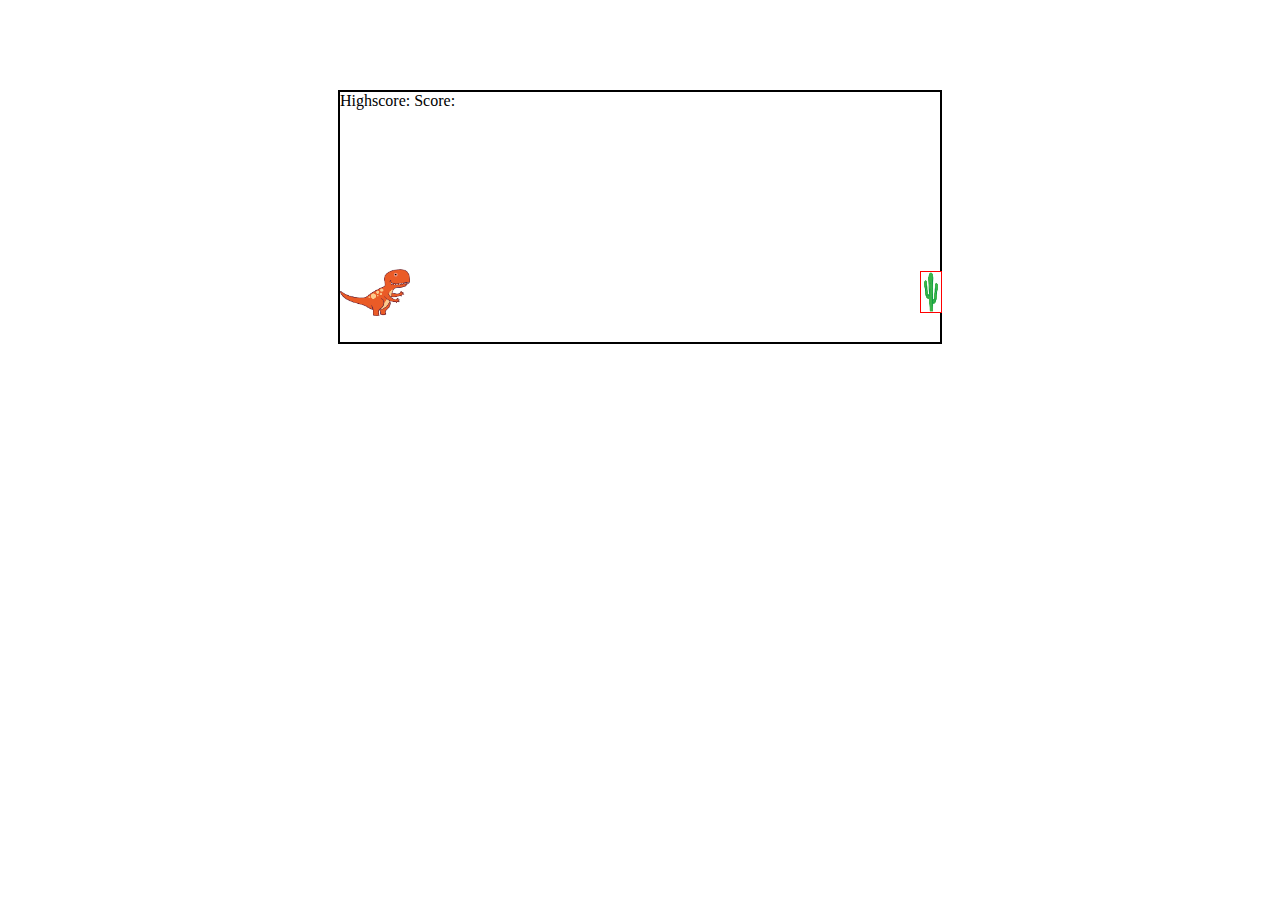
<file: videoGame/Dinosaur Game/index.html>
<!DOCTYPE HTML>
<HTML>

    <head>

    <meta charset="UTF-8" />
    <meta http-equiv="X-UA-Compatible" content="IE-edge" />
    <meta name="viewport" content="width=device-width, initial-scale=1.0"/>
    <link rel="stylesheet" href="style_game.css"/>
    <title>Dinosaur Video Game</title>

    </head>



    <body>

        <div class="game">
            <span class="highscore">Highscore:<span class="count_highscore"></span></span>
            <span class="score">Score:<span class="count_score"></span></span>
            <div id="dino"></div>
            <div id="cactus"></div>
        </div>

    <script src="script_game.js"></script>

    </body>



</HTML>
</file>
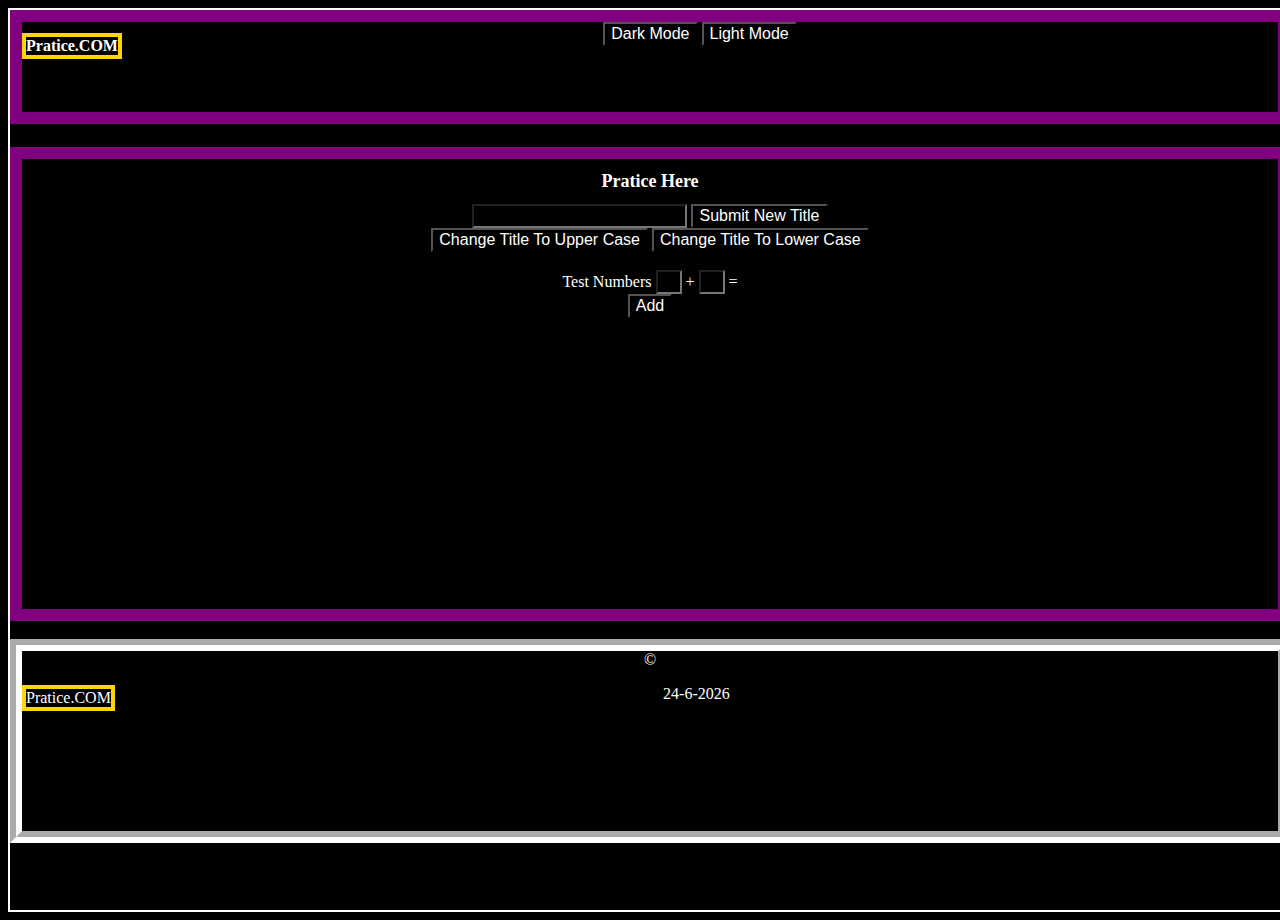
<file: pratice.html>
<!doctype html>
<html>

<head>

<style>

* {
	background: black;
	color: white;
	font-size: medium;
}


body {
	height: 100vh;
	width: 100%;
	border: 2px solid white;
	overflow:hidden;
}

header {
	text-align:center;
	border: 12px solid purple;
	height:10vh;
	transition: all 2s ease-in-out;
}

header:hover {
	text-align:center;
	border: 12px dashed #55627f;
	height:9vh;
	transition: all 2s ease-in;
}

.website_title {
	float:left;
	border: 4.9px solid gold;
	transition: all 2s ease-in-out;
}

.website_title:hover {
	float:left;
	border: 5.9px dotted red;
	transition: all 2s ease-in-out;
	margin-left:2cm;
	cursor: crosshair;
}


main {
	text-align:center;
	border: 12px solid purple;
	height:50vh;
	transition: all 2s ease-in-out;
	margin-top: 2.5vh;
	margin-bottom: 2vh;
}

main:hover {
	text-align:center;
	border: 12px dashed #55627f;
	height:49vh;
	transition: all 2s ease-in;
}

.main_title {
	text-align:center;
	font-size: large;
}

.values {
	width:18px;
}

footer {
	text-align:center;
	border: 12px groove white;
	height:20vh;
	transition: all 2s ease-in-out;
}

footer:hover {
	text-align:center;
	border: 12px groove #55627f;
	height:19vh;
	transition: all 2s ease-in;
}
</style>

</head>

<body id="body">
<div id="error_message_demo"></div>
<header>
<h1 class="website_title">Pratice.COM</h1>


<div>
<button onclick="change_dark_mode()" id="change_dark_mode" class="change_dark_mode">Dark Mode</button>
<button onclick="change_light_mode()" id="change_light_mode" class="change_light_mode">Light Mode</button>
</div>

</header>

<main>

<div>

<h1 id="main_title" class="main_title"></h1>

<input type="text" id="main_title_edit" class="main_title_edit"/>

<button onclick="main_title_edit()" id="main_title_edit_button" class="main_title_edit_button">Submit New Title</button>

<br>

<button onclick="change_title_uppercase()" id="change_title_uppercase" class="change_title_uppercase">Change Title To Upper Case</button>

<button onclick="change_title_lowercase()" id="change_title_lowercase" class="change_title_lowercase">Change Title To Lower Case</button>

</div>

<br>

<div>

Test Numbers

<input type="text" id="first_Value" max="3" class="values"/> +
<input type="text" id="second_Value" max="3" class="values"/> = <span id="values_result"></span>

<br>
<button id="submit_values_result">Add</button>
</div>

</main>

<footer>

&copy <p id="date"><span id="DY"></span> <span class="website_title">Pratice.COM</span></p>
</footer>


<script>

try {







//DOM Manupulations
document.getElementById("main_title").innerHTML = "Pratice Here";

var webBody = document.querySelector("body");
var webHeader = document.querySelector("header");
var webMain = document.querySelector("main");
var webFooter = document.querySelector("footer");
var textValue = document.getElementById("main_title_edit").value;
var postTextvalue = document.getElementById("main_title");
var svr = document.getElementById("submit_values_result");
var firstValue = document.getElementById("first_Value").value;
var secondValue = document.getElementById("second_Value").value;




svr.addEventListener("click", function(){

const addFristVndSecondV = firstValue + secondValue;

var resultValue = document.getElementById("values_result").innerHTML = Number(addFristVndSecondV);




});


function main_title_edit() {
textValue = document.getElementById("main_title_edit").value;
postTextvalue = document.getElementById("main_title");
postTextvalue.innerHTML = textValue;
console.log(textValue);
console.count(textValue);

}

function change_title_uppercase() {
postTextvalue.innerHTML = textValue.toUpperCase();
}


function change_title_lowercase() {
postTextvalue.innerHTML = textValue.toLowerCase();
}

function change_dark_mode() {
	webBody.style.backgroundColor = "black";
	webHeader.style.backgroundColor = "black";
	webMain.style.backgroundColor = "black";
	webFooter.style.backgroundColor = "black";
	
}

function change_light_mode() {
	webBody.style.backgroundColor = "white";
	webHeader.style.backgroundColor = "white";
	webMain.style.backgroundColor = "white";
	webFooter.style.backgroundColor = "white";
}


//automated date
var dateObject = new Date();
let updateDateOnly = dateObject.getDate();
let updateMonthOnly = dateObject.getMonth();
let updateYearOnly = dateObject.getFullYear();
var output = document.querySelector("#DY");
output.innerHTML = updateDateOnly + "-" + updateMonthOnly + "-" + updateYearOnly;

}


catch(err) {
document.getElementById("error_message_demo").innerHTML = err.name + "<br>" + err.message;
}
</script>
</body>



</html>
</file>
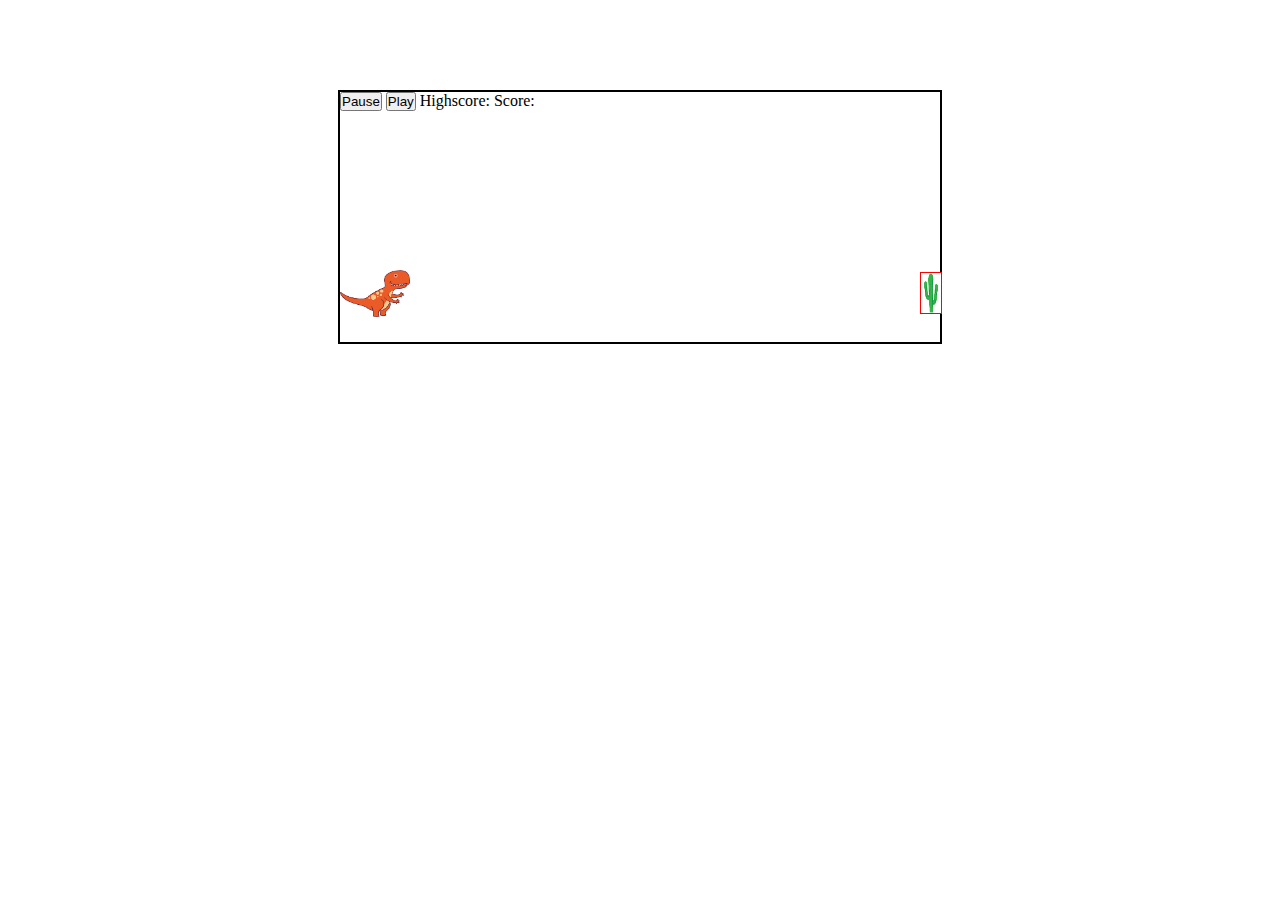
<file: video_game.html>
<!DOCTYPE HTML>
<HTML>

    <head>

    <meta charset="UTF-8" />
    <meta http-equiv="X-UA-Compatible" content="IE-edge" />
    <meta name="viewport" content="width=device-width, initial-scale=1.0"/>
    <link rel="stylesheet" href="style_game.css"/>
    <title>Dinosaur Video Game</title>

    </head>



    <body>

        <div class="game">
            <button class="pause_game">Pause</button>
            <button class="play_game">Play</button>
            <span class="highscore">Highscore:<span class="count_highscore"></span></span>
            <span class="score">Score:<span class="count_score"></span></span>
            <div id="dino"></div>
            <div id="cactus"></div>
        </div>

    <script src="script_game.js"></script>

    </body>



</HTML>
</file>
<file: main.css>
﻿

.modal {
    display: none; /* Hidden by default */
    position: fixed; /* Stay in place */
    z-index: 1; /* Sit on top */
    left: 0;
    top: 0;
    width: 100%; /* Full width */
    height: 100vh; /* Full height */
    overflow: hidden; /* Enable scroll if needed */
    background-color: rgb(0,0,0); /* Fallback color */
    background-color: black; /* Black w/ opacity */
    padding-top: 60px;
    margin:0;
  }

  .close {
    /* Position it in the top right corner outside of the modal */
    position: absolute;
    right: 25px;
    top: 0;
    color: black;
    font-size: 35px;
    font-weight: bold;
  }

  
.modal-content {
    width: 100%; /* Could be more or less, depending on screen size */ 
    margin-top: default;
    margin: 5px auto; /* 15% from the top and centered */
    margin-left: 0%;
  }

  .animate {
    -webkit-animation: animatezoom 0.6s;
    animation: animatezoom 0.6s
  }
  
  @-webkit-keyframes animatezoom {
    from {-webkit-transform: scale(0)}
    to {-webkit-transform: scale(1)}
  }
  
  @keyframes animatezoom {
    from {transform: scale(0)}
    to {transform: scale(1)}
  }


/* Slideshow container */
.c1_project_one, .c1_project_two, .c1_project_three {
    max-width: 1000px;
    position: relative;
    margin: auto;
  }
  
  /* Hide the images by default */
  .c1_mySlideshow, .c1_mySlideshow_two, .c1_mySlideshow_three {
    display: none;
    cursor:grabbing;
  }
  
  /* Next & previous buttons for project one */
  .c1_slideshow_prev_btn, .c1_slideshow_next_btn {
    cursor: pointer;
    position: absolute;
    width: auto;
    margin-top: -190px;
    padding: 16px;
    color: goldenrod;
    font-weight: bold;
    font-size: 28px;
    transition: 0.6s ease;
    border-radius: 0 3px 3px 0;
    user-select: none;
  }

    /* Next & previous buttons for project two */
    .c1_slideshow_prev_btn_two, .c1_slideshow_next_btn_two {
      cursor: pointer;
      position: absolute;
      width: auto;
      margin-top: -190px;
      padding: 16px;
      color: goldenrod;
      font-weight: bold;
      font-size: 28px;
      transition: 0.6s ease;
      border-radius: 0 3px 3px 0;
      user-select: none;
    }

    /* Next & previous buttons for project three */
    .c1_slideshow_prev_btn_three, .c1_slideshow_next_btn_three {
      cursor: pointer;
      position: absolute;
      width: auto;
      margin-top: -190px;
      padding: 16px;
      color: goldenrod;
      font-weight: bold;
      font-size: 28px;
      transition: 0.6s ease;
      border-radius: 0 3px 3px 0;
      user-select: none;
    }    
  
  /* Position the "next button" to the right for project one*/
  .c1_slideshow_next_btn {
    margin-left: 11.2cm;
    border-radius: 3px 0 0 3px;
  }

  /* Position the "next button" to the right for project two */
  .c1_slideshow_next_btn_two {
    margin-left: 11.2cm;
    border-radius: 3px 0 0 3px;
  }

  /* Position the "next button" to the right for project three */
  .c1_slideshow_next_btn_three {
    margin-left: 11.2cm;
    border-radius: 3px 0 0 3px;
  }  
  
  /* On hover, add a black background color with a little bit see-through */
  .c1_slideshow_prev_btn:hover, .c1_slideshow_next_btn:hover, .c1_slideshow_prev_btn_two:hover, .c1_slideshow_next_btn_two:hover, .c1_slideshow_prev_btn_three:hover, .c1_slideshow_next_btn_three:hover {
    background-color: rgba(0,0,0,0.8);
  }
  
  /* Caption text */
  .c1_slide_text {
    color: #f2f2f2;
    font-size: 15px;
    padding: 8px 12px;
    position: absolute;
    bottom: 8px;
    width: 100%;
    text-align: center;
  }
  

  
  /* The dots/bullets/indicators */
  .c1_slideshow_dot {
    cursor: pointer;
    height: 10px;
    width: 25px;
    margin: 0 2px;
    background-color: #bbb;
    display: inline-block;
    transition: background-color 0.6s ease;
  }

  .active, .c1_slideshow_dot:hover {
    background-color: goldenrod;
    width: 38px;
  }

  /* Fading animation for project one*/
  .c1_slideshow_fade {
    animation-name: fade;
    animation-duration: 1.5s;
  }
  
  @keyframes fade {
    from {opacity: .4}
    to {opacity: 1}
  }



  /* The dots/bullets/indicators for project two*/
  .c1_slideshow_dot_two {
    cursor: pointer;
    height: 10px;
    width: 25px;
    margin: 0 2px;
    background-color: #bbb;
    display: inline-block;
    transition: background-color 0.6s ease;
  }
  
  .active, .c1_slideshow_dot_two:hover {
    background-color: goldenrod;
    width: 38px;
  }
  

  /* The dots/bullets/indicators for project three*/
  .c1_slideshow_dot_three {
    cursor: pointer;
    height: 10px;
    width: 25px;
    margin: 0 2px;
    background-color: #bbb;
    display: inline-block;
    transition: background-color 0.6s ease;
  }
  
  .active, .c1_slideshow_dot_three:hover {
    background-color: goldenrod;
    width: 38px;
  }
  
  

.modal {
    display: none; /* Hidden by default */
    position: fixed; /* Stay in place */
    z-index: 1; /* Sit on top */
    left: 0;
    top: 0;
    width: 100%; /* Full width */
    height: 100vh; /* Full height */
    overflow: hidden; /* Enable scroll if needed */
    background-color: rgb(0,0,0); /* Fallback color */
    background-color: black; /* Black w/ opacity */
    padding-top: 60px;
    margin:0;
  }

  .close {
    /* Position it in the top right corner outside of the modal */
    position: absolute;
    right: 25px;
    top: 0;
    color: black;
    font-size: 35px;
    font-weight: bold;
  }

  
.modal-content {
    width: 100%; /* Could be more or less, depending on screen size */ 
    margin-top: default;
    margin: 5px auto; /* 15% from the top and centered */
    margin-left: 0%;
  }

  .animate {
    -webkit-animation: animatezoom 0.6s;
    animation: animatezoom 0.6s
  }
  
  @-webkit-keyframes animatezoom {
    from {-webkit-transform: scale(0)}
    to {-webkit-transform: scale(1)}
  }
  
  @keyframes animatezoom {
    from {transform: scale(0)}
    to {transform: scale(1)}
  }



/*header inner container design*/
.c1_header_inner_container {
    border: 3px solid transparent !important; 
    width: 100% !important;
    height: 100% !important;
    justify-content: left !important;
    align-items: flex-end !important;
    text-align: left !important;
    line-height: 0.9cm !important;
}

.c1_about_section_decoration {
  text-decoration:none;
  text-align: left;
  border: 2px solid white;
  border-left: none;
  border-right: none;
  border-top: none;
  color: white;
  margin-bottom:5%;
}

.w3-writing-animation-container {
    position: relative;
}


/*writing animation*/

.text {
    position: relative;
    font-size: 25px !important;
    font-variant:small-caps !important;
    font-feature-settings: "abvf";
}

.sixth_text {
    font-style: italic !important;
    font-weight: bolder !important;
}

.third_text {
    font-size: 28px !important;
    font-weight: bolder !important;
    font-style: italic !important; 
}


.second_text, .forth_text {
    text-decoration: underline !important;  
}


/*Web Writing Animation two*/
.third_text::before {
    content: icon;
    font-size:larger;
    position: absolute; 
    background: black; 
    border-right: 2px solid white; 
    width: 100%; 
    height: 100%; 
    right: 0; 
    top: 0; 
    animation: writingAnimateOne 4s ease-in-out infinite;
}


@keyframes writingAnimateOne {
	/* 40%, 60% {
		right: 100%;
	}
	100% {
		right: 0%;
	} */
}


/*Web Writing Animation two*/
.second_text:before { 
    content: ""; 
    position: absolute; 
    background: black; 
    border-left: 2px solid white; 
    width: 100%; 
    height: 100%; 
    left: 0; 
    top: 0; 
    animation: writingAnimateTwo 4s steps(10) infinite;
}


@keyframes writingAnimateTwo {
	40%, 60% {
		left: 100%;
	}
	100% {
		left: 0%;
	}
}


/*Web Writing Animation two*/
.forth_text::before {
    content: ""; 
    position: absolute; 
    background: black; 
    border-left: 2px solid white; 
    width: 100%; 
    height: 100%; 
    left: 0; 
    top: 0; 
    animation: writingAnimateThree 4s steps(10) infinite;
}


@keyframes writingAnimateThree {
	40%, 60% {
		left: 100%;
	}
	100% {
		left: 0%;
	}
}

.c1_social_links{
  border: 1px solid transparent;
}

.c1_social_link_spacing {
  padding:1%;
}

a .c1_social_link_spacing{
  font-size: 40px;
}

.c1_abt_container {
  border: 1px solid none;
  display: flex;
  place-items: content;
  text-align: center;
}

.c1_abt {
  border:2.5px solid black;
  width: 20%;
  text-align:center;
  display: flex;
  background-color: whitesmoke;
  color:#000;
  padding: 1%;
  margin:1%;
  box-shadow: 12px 2px 2px 2px white, 2px 2px 2px 12px white ;
  position: relative;
  margin-left: auto;
  margin-right: auto;
  cursor: pointer;
  transition-property: all;
  transition-delay: 0;
  transition-duration: 0.4s;
  transition-timing-function: ease-in-out;
}


.c1_abt:hover {
  border:2.5px solid white;
  text-align:center;
  display: flex;
  background-color: black;
  color:white;
  padding: 1%;
  margin:0%;
  box-shadow: 12px 2px 2px 2px white, 2px 2px 2px 12px white;
  position: relative;
  margin-left: auto;
  margin-right: auto;
  cursor: pointer;
  transition-property: all;
  transition-delay: 0;
  transition-duration: 0.4s;
  transition-timing-function: ease-in-out;
}

.c1_image_modal {
  width:80%; 
  height: 80vh; 
  margin-left:10%
}

.c1_header_container{
  border: 1px solid white;
}

.c1_top{
  position:fixed;
  width:100%;
  z-index:1;
  top:0;
  background-color: white;
  color: black !important;
  height:8vh
}

.w3-bar {
  margin-top: 0.2cm;
}

.c1_top_style_scroll_one {
  background-color: blueviolet;
  transition-duration: 2s;
  transition-property:all;
  transition-timing-function: cubic-bezier(0.23, 1, 0.320, 1);
}

.c1_top_style_scroll_ten {
  background-color: red;
  transition-duration: 2s;
  transition-property:all;
  transition-timing-function: cubic-bezier(0.23, 1, 0.320, 1);
}

.c1_top_style_scroll_ten .w3-bar a{
  font-size: 200px;
  color: white;
  transition-duration: 2s;
  transition-property:all;
  transition-timing-function: cubic-bezier(0.23, 1, 0.320, 1);
}

.c1_top_style_scroll_twenty {
  background-color: black;
  transition-duration: 2s;
  transition-property:all;
  transition-timing-function: cubic-bezier(0.23, 1, 0.320, 1);
}

.c1_top_style_scroll_thirty {
  background-color: aquamarine;
  transition-duration: 2s;
  transition-property:all;
  transition-timing-function: cubic-bezier(0.23, 1, 0.320, 1);
}


.c1_top_style_scroll_thirty .w3-bar a {
  color: blueviolet;
  transition-duration: 2s;
  transition-property:all;
  transition-timing-function: cubic-bezier(0.23, 1, 0.320, 1);
}


.c1_top_style_scroll_forty {
  background-color: #f44336;
  transition-duration: 2s;
  transition-property:all;
  transition-timing-function: cubic-bezier(0.23, 1, 0.320, 1);
}


.c1_top_style_scroll_forty .w3-bar a {
  color: #3a3a3a;
  font-style: italic;
  transition-duration: 2s;
  transition-property:all;
  transition-timing-function: cubic-bezier(0.23, 1, 0.320, 1);
}

.c1_top_style_scroll_fifty {
  background-color: #e91e63;
  font-style: italic;
  transition-duration: 2s;
  transition-property:all;
  transition-timing-function: cubic-bezier(0.23, 1, 0.320, 1);
}


.c1_top_style_scroll_fifty .w3-bar a {
  color: #ffdddd;
  font-style: italic;
  transition-duration: 2s;
  transition-property:all;
  transition-timing-function: cubic-bezier(0.23, 1, 0.320, 1);
}


.c1_top_style_scroll_sixty {
  background-color: #4CAF50;
  font-style: italic;
  transition-duration: 2s;
  transition-property:all;
  transition-timing-function: cubic-bezier(0.23, 1, 0.320, 1);
}


.c1_top_style_scroll_sixty .w3-bar a {
  color: #f44336;
  font-style: italic;
  transition-duration: 2s;
  transition-property:all;
  transition-timing-function: cubic-bezier(0.23, 1, 0.320, 1);
}

.c1_top_style_scroll_seventy {
  background-color: #ff9800;
  font-style: oblique;
  transition-duration: 2s;
  transition-property:all;
  transition-timing-function: cubic-bezier(0.23, 1, 0.320, 1);
}


.c1_top_style_scroll_seventy .w3-bar a {
  color: #2196F3;
  font-style: oblique;
  transition-duration: 2s;
  transition-property:all;
  transition-timing-function: cubic-bezier(0.23, 1, 0.320, 1);
}

.c1_top_style_scroll_eighty {
  background-color: #ff9800;
  font-style: oblique;
  transition-duration: 2s;
  transition-property:all;
  transition-timing-function: cubic-bezier(0.23, 1, 0.320, 1);
}


.c1_top_style_scroll_eighty .w3-bar a {
  color: #00bcd4;
  font-style: oblique;
  transition-duration: 2s;
  transition-property:all;
  transition-timing-function: cubic-bezier(0.23, 1, 0.320, 1);
}

.c1_top_style_scroll_ninety {
  background-color:  rgba(0,0,0,0.2);
  font-style: oblique;
  font-weight: bolder;
  transition-duration: 2s;
  transition-property:all;
  transition-timing-function: cubic-bezier(0.23, 1, 0.320, 1);
}


.c1_top_style_scroll_ninety .w3-bar a {
  color: #2196F3;
  font-style: oblique;
  transition-duration: 2s;
  transition-property:all;
  transition-timing-function: cubic-bezier(0.23, 1, 0.320, 1);
}

.c1_top_style_scroll_onehundered {
  background-color:rgba(0,0,0,0.2) #00bcd4;
  font-style: oblique;
  transition-duration: 2s;
  transition-property:all;
  transition-timing-function: cubic-bezier(0.23, 1, 0.320, 1);
}


.c1_top_style_scroll_onehundered .w3-bar a {
  color:white;
  font-style: oblique;
  transition-duration: 2s;
  transition-property:all;
  transition-timing-function: cubic-bezier(0.23, 1, 0.320, 1);
}





.w3-bar .w3-bar-item{
  padding:8px 16px;
  float:left;
  width:auto;
  border:none;
  display:block;
  outline:0;
  text-decoration: none;
}

.w3-bar-block .w3-bar-item{
  width:100%;
  display:block;
  padding:8px 16px;
  text-align:left;
  border:none;
  white-space:normal;
  float:none;
  outline:0;
}

.w3-bar-block.w3-center .w3-bar-item{
  text-align:center;
}

.w3-center{
  text-align:center!important;
}

.w3-center .w3-bar{
  display:inline-block;
  width:auto;
}

.c1_note_link {
  color:gold; 
  font-style: italic; 
  text-decoration: none;
}

.c1_slideshow_text {
  border: 1px solid white;
  background: rgba(255, 215,0);
  opacity: 0.4;
  height: 1.5cm;
  text-align: center;
  text-transform: uppercase;
  text-indent:center;
  width:25%;
  position: absolute;
  margin-top: -4.8cm;
  margin-left: 2.5%;
  margin-right: auto;
  transition-delay: 0s;
  transition-property: all;
  transition-timing-function: cubic-bezier(0.075, 0.82, 0.165, 1);
  transition-duration: 6s;
}

.c1_slideshow_text:hover {
  /* border: 1.67px groove transparent;
  border-bottom: none;
  background: transparent;
  height: 1.2cm;
  text-align: left;
  text-transform:capitalize;
  text-indent:center;
  width:25%;
  position: absolute;
  margin-top: -4.8cm;
  margin-left: 2.5%;
  margin-right: auto; */
}

.c1_slideshow_text .c1_slide_caption_decoration {
  color: white;
  border: 1px solid white;
  font-size:larger;
  font-family: 'Segoe UI', Tahoma, Geneva, Verdana, sans-serif;
  font-weight: bolder;
  font-style: oblique;
  font-variant-caps: titling-caps;
  font-kerning: initial;
  font-synthesis: inherit; 
  position: absolute;
  margin-top: 0%;
  margin-left: 0%;
  margin-right: auto;
  transition-property: all;
  transition-timing-function: cubic-bezier(0.075, 0.82, 0.165, 1);
  transition-duration: 6s;
  width: 100% !important;
}


.c1_slideshow_text .c1_slide_caption_decoration:hover {
  /* color: white;
  background: gold;
  border: 2px dashed gold;
  border-right:none;
  font-size: medium;
  font-family:  Tahoma, Geneva, Verdana, sans-serif;
  font-weight: 700;
  font-style: italic;
  font-variant-caps: titling-caps;
  font-kerning: initial;
  font-synthesis: inherit; 
  position: absolute;
  margin-top: 7.5%;
  margin-left: 0%;
  margin-right: auto;
  width: 100% !important;
  height: 100% !important; */
}

.c1_fig_image {
  height: 1cm;
}

.c1_footer_figimage {
  height: 1cm;
  border: 1px solid rgba(0,0,0,0.4);
  box-shadow: 2px 2px 2px 5px rgba(0,0,0,0.5);
  width:1.1cm;
  border-radius: 50%;
  margin-left:0.99%;
  margin-right: auto;
  position: relative;
  transition-duration: 3s;
  transition-property: all;
  transition-timing-function: cubic-bezier(0.075, 0.82, 0.165, 1);
}

/* .c1_footer_figimage:hover {
  cursor: crosshair;
  border: 1px solid #ddffdd;
  box-shadow: 2px 2px 2px 5px rgba(0,0,0,0.5);
  position: absolute;
  margin-left:0.99%;
  margin-right: auto;
  transition-duration: 3s;
  transition-property: all;
  transition-timing-function: cubic-bezier(0.075, 0.82, 0.165, 1);
  animation-name: footerFigImageAnimation;
  animation-duration: 2.3s;
  animation-iteration-count: infinite;
  animation-direction: alternate;
}

@keyframes footerFigImageAnimation{

  from {
    margin-top: auto;
  }

  to {
    
    margin-top: -5cm;
  }

} */







.c1_body {
  background:linear-gradient( black 15%, #795548 18.7%,#757575 3.5%, #616161 2%, #3a3a3a 2%, black 50%) !important;
}



#deskTop {
  display: block;
}

#mediaQueries{
  display: none;
}

















































































































































































/* W3SCHOOLS FRAME WORK */

/* W3.CSS 4.15 December 2020 by Jan Egil and Borge Refsnes */







html{box-sizing:border-box}*,*:before,*:after{box-sizing:inherit}
/* Extract from normalize.css by Nicolas Gallagher and Jonathan Neal git.io/normalize */
html{-ms-text-size-adjust:100%;-webkit-text-size-adjust:100%}body{margin:0}
article,aside,details,figcaption,figure,footer,header,main,menu,nav,section{display:block}summary{display:list-item}
audio,canvas,progress,video{display:inline-block}progress{vertical-align:baseline}
audio:not([controls]){display:none;height:0}[hidden],template{display:none}
a{background-color:transparent}a:active,a:hover{outline-width:0}
abbr[title]{border-bottom:none;text-decoration:underline;text-decoration:underline dotted}
b,strong{font-weight:bolder}dfn{font-style:italic}mark{background:#ff0;color:#000}
small{font-size:80%}sub,sup{font-size:75%;line-height:0;position:relative;vertical-align:baseline}
sub{bottom:-0.25em}sup{top:-0.5em}figure{margin:1em 40px}img{border-style:none}
code,kbd,pre,samp{font-family:monospace,monospace;font-size:1em}hr{box-sizing:content-box;height:0;overflow:visible}
button,input,select,textarea,optgroup{font:inherit;margin:0}optgroup{font-weight:bold}
button,input{overflow:visible}button,select{text-transform:none}
button,[type=button],[type=reset],[type=submit]{-webkit-appearance:button}
button::-moz-focus-inner,[type=button]::-moz-focus-inner,[type=reset]::-moz-focus-inner,[type=submit]::-moz-focus-inner{border-style:none;padding:0}
button:-moz-focusring,[type=button]:-moz-focusring,[type=reset]:-moz-focusring,[type=submit]:-moz-focusring{outline:1px dotted ButtonText}
fieldset{border:1px solid #c0c0c0;margin:0 2px;padding:.35em .625em .75em}
legend{color:inherit;display:table;max-width:100%;padding:0;white-space:normal}textarea{overflow:auto}
[type=checkbox],[type=radio]{padding:0}
[type=number]::-webkit-inner-spin-button,[type=number]::-webkit-outer-spin-button{height:auto}
[type=search]{-webkit-appearance:textfield;outline-offset:-2px}
[type=search]::-webkit-search-decoration{-webkit-appearance:none}
::-webkit-file-upload-button{-webkit-appearance:button;font:inherit}
/* End extract */
html,body{font-family:Verdana,sans-serif;font-size:15px;line-height:1.5}html{overflow-x:hidden}
h1{font-size:36px}h2{font-size:30px}h3{font-size:24px}h4{font-size:20px}h5{font-size:18px}h6{font-size:16px}
.w3-serif{font-family:serif}.w3-sans-serif{font-family:sans-serif}.w3-cursive{font-family:cursive}.w3-monospace{font-family:monospace}
h1,h2,h3,h4,h5,h6{font-family:"Segoe UI",Arial,sans-serif;font-weight:400;margin:10px 0}.w3-wide{letter-spacing:4px}
hr{border:0;border-top:1px solid #eee;margin:20px 0}
img{vertical-align:middle}a{color:inherit}
.w3-table,.w3-table-all{border-collapse:collapse;border-spacing:0;width:100%;display:table}.w3-table-all{border:1px solid #ccc}
.w3-bordered tr,.w3-table-all tr{border-bottom:1px solid #ddd}.w3-striped tbody tr:nth-child(even){background-color:#f1f1f1}
.w3-table-all tr:nth-child(odd){background-color:#fff}.w3-table-all tr:nth-child(even){background-color:#f1f1f1}
.w3-hoverable tbody tr:hover,.w3-ul.w3-hoverable li:hover{background-color:#ccc}
.w3-table td,.w3-table th,.w3-table-all td,.w3-table-all th{padding:8px 8px;display:table-cell;text-align:left;vertical-align:top}
.w3-table th:first-child,.w3-table td:first-child,.w3-table-all th:first-child,.w3-table-all td:first-child{padding-left:16px}

  
.w3-disabled{cursor:not-allowed;opacity:0.3}.w3-disabled *,:disabled *{pointer-events:none}

.w3-badge,.w3-tag{background-color:#000;color:#fff;display:inline-block;padding-left:8px;padding-right:8px;text-align:center}.w3-badge{border-radius:50%}
.w3-ul{list-style-type:none;padding:0;margin:0}.w3-ul li{padding:8px 16px;border-bottom:1px solid #ddd}.w3-ul li:last-child{border-bottom:none}
.w3-tooltip,.w3-display-container{position:relative}.w3-tooltip .w3-text{display:none}.w3-tooltip:hover .w3-text{display:inline-block}
.w3-ripple:active{opacity:0.5}.w3-ripple{transition:opacity 0s}
.w3-input{padding:8px;display:block;border:none;border-bottom:1px solid #ccc;width:100%}
.w3-select{padding:9px 0;width:100%;border:none;border-bottom:1px solid #ccc}
.w3-dropdown-click,.w3-dropdown-hover{position:relative;display:inline-block;cursor:pointer}
.w3-dropdown-hover:hover .w3-dropdown-content{display:block}
.w3-dropdown-hover:first-child,.w3-dropdown-click:hover{background-color:#ccc;color:#000}
.w3-dropdown-hover:hover > .w3-button:first-child,.w3-dropdown-click:hover > .w3-button:first-child{background-color:#ccc;color:#000}
.w3-dropdown-content{cursor:auto;color:#000;background-color:#fff;display:none;position:absolute;min-width:160px;margin:0;padding:0;z-index:1}
.w3-check,.w3-radio{width:24px;height:24px;position:relative;top:6px}
.w3-sidebar{height:100%;width:200px;background-color:#fff;position:fixed!important;z-index:1;overflow:auto}
.w3-bar-block .w3-dropdown-hover,.w3-bar-block .w3-dropdown-click{width:100%}
.w3-bar-block .w3-dropdown-hover .w3-dropdown-content,.w3-bar-block .w3-dropdown-click .w3-dropdown-content{min-width:100%}
.w3-bar-block .w3-dropdown-hover .w3-button,.w3-bar-block .w3-dropdown-click .w3-button{width:100%;text-align:left;padding:8px 16px}
.w3-main,#main{transition:margin-left .4s}
.w3-modal{z-index:3;display:none;padding-top:100px;position:fixed;left:0;top:0;width:100%;height:100%;overflow:auto;background-color:rgb(0,0,0);background-color:rgba(0,0,0,0.4)}
.w3-modal-content{margin:auto;background-color:#fff;position:relative;padding:0;outline:0;width:600px}
.w3-bar{width:100%;overflow:hidden}
.w3-bar .w3-dropdown-hover,.w3-bar .w3-dropdown-click{position:static;float:left}
.w3-bar .w3-button{white-space:normal}

.w3-responsive{display:block;overflow-x:auto}
.w3-container:after,.w3-container:before,.w3-panel:after,.w3-panel:before,.w3-row:after,.w3-row:before,.w3-row-padding:after,.w3-row-padding:before,
.w3-cell-row:before,.w3-cell-row:after,.w3-clear:after,.w3-clear:before,.w3-bar:before,.w3-bar:after{content:"";display:flex !important;clear:both; flex-direction: row-reverse !important; }
.w3-col,.w3-half,.w3-third,.w3-twothird,.w3-threequarter,.w3-quarter{float:left;width:100%}
.w3-col.s1{width:8.33333%}.w3-col.s2{width:16.66666%}.w3-col.s3{width:24.99999%}.w3-col.s4{width:33.33333%}
.w3-col.s5{width:41.66666%}.w3-col.s6{width:49.99999%}.w3-col.s7{width:58.33333%}.w3-col.s8{width:66.66666%}
.w3-col.s9{width:74.99999%}.w3-col.s10{width:83.33333%}.w3-col.s11{width:91.66666%}.w3-col.s12{width:99.99999%}
@media (min-width:601px){.w3-col.m1{width:8.33333%}.w3-col.m2{width:16.66666%}.w3-col.m3,.w3-quarter{width:24.99999%}.w3-col.m4,.w3-third{width:33.33333%}
.w3-col.m5{width:41.66666%}.w3-col.m6,.w3-half{width:49.99999%}.w3-col.m7{width:58.33333%}.w3-col.m8,.w3-twothird{width:66.66666%}
.w3-col.m9,.w3-threequarter{width:74.99999%}.w3-col.m10{width:83.33333%}.w3-col.m11{width:91.66666%}.w3-col.m12{width:99.99999%}}
@media (min-width:993px){.w3-col.l1{width:8.33333%}.w3-col.l2{width:16.66666%}.w3-col.l3{width:24.99999%}.w3-col.l4{width:33.33333%}
.w3-col.l5{width:41.66666%}.w3-col.l6{width:49.99999%}.w3-col.l7{width:58.33333%}.w3-col.l8{width:66.66666%}
.w3-col.l9{width:74.99999%}.w3-col.l10{width:83.33333%}.w3-col.l11{width:91.66666%}.w3-col.l12{width:99.99999%}}
.w3-rest{overflow:hidden}.w3-stretch{margin-left:-16px;margin-right:-16px}
.w3-content,.w3-auto{margin-left:auto;margin-right:auto}.w3-content{max-width:980px}.w3-auto{max-width:1140px}
.w3-cell-row{display:table;width:100%}.w3-cell{display:table-cell}
.w3-cell-top{vertical-align:top}.w3-cell-middle{vertical-align:middle}.w3-cell-bottom{vertical-align:bottom}
.w3-hide{display:none!important}.w3-show-block,.w3-show{display:block!important}.w3-show-inline-block{display:inline-block!important}
@media (max-width:1205px){.w3-auto{max-width:95%}}
@media (max-width:600px){.w3-modal-content{margin:0 10px;width:auto!important}.w3-modal{padding-top:30px}
.w3-dropdown-hover.w3-mobile .w3-dropdown-content,.w3-dropdown-click.w3-mobile .w3-dropdown-content{position:relative}	
.w3-hide-small{display:none!important}.w3-mobile{display:block;width:100%!important}
.w3-dropdown-hover.w3-mobile,.w3-dropdown-hover.w3-mobile .w3-dropdown-hover.w3-mobile .w3-button,.w3-dropdown-click.w3-mobile,.w3-dropdown-click.w3-mobile .w3-dropdown-click.w3-mobile .w3-button{width:100%}}
@media (max-width:768px){.w3-modal-content{width:500px}.w3-modal{padding-top:50px}}
@media (max-width:992px) and (min-width:601px){.w3-hide-medium{display:none!important}}
@media (max-width:992px){.w3-sidebar.w3-collapse{display:none}.w3-main{margin-left:0!important;margin-right:0!important}.w3-auto{max-width:100%}}
.w3-overlay{position:fixed;display:none;width:100%;height:100%;top:0;left:0;right:0;bottom:0;background-color:rgba(0,0,0,0.5);z-index:2}
.w3-display-topleft{position:absolute;left:0;top:0}.w3-display-topright{position:absolute;right:0;top:0}
.w3-display-bottomleft{position:absolute;left:0;bottom:0}.w3-display-bottomright{position:absolute;right:0;bottom:0}
.w3-display-middle{position:absolute;top:50%;left:50%;transform:translate(-50%,-50%);-ms-transform:translate(-50%,-50%)}
.w3-display-left{position:absolute;top:50%;left:0%;transform:translate(0%,-50%);-ms-transform:translate(-0%,-50%)}
.w3-display-right{position:absolute;top:50%;right:0%;transform:translate(0%,-50%);-ms-transform:translate(0%,-50%)}
.w3-display-topmiddle{position:absolute;left:50%;top:0;transform:translate(-50%,0%);-ms-transform:translate(-50%,0%)}
.w3-display-bottommiddle{position:absolute;left:50%;bottom:0;transform:translate(-50%,0%);-ms-transform:translate(-50%,0%)}
.w3-display-container:hover .w3-display-hover{display:block}.w3-display-container:hover span.w3-display-hover{display:inline-block}.w3-display-hover{display:none}
.w3-display-position{position:absolute}
.w3-circle{border-radius:50%}
.w3-round-small{border-radius:2px}.w3-round,.w3-round-medium{border-radius:4px}.w3-round-large{border-radius:8px}.w3-round-xlarge{border-radius:16px}.w3-round-xxlarge{border-radius:32px}
.w3-row-padding,.w3-row-padding>.w3-half,.w3-row-padding>.w3-third,.w3-row-padding>.w3-twothird,.w3-row-padding>.w3-threequarter,.w3-row-padding>.w3-quarter,.w3-row-padding>.w3-col{padding:0 8px}
.w3-container,.w3-panel{padding:0.01em 16px}.w3-panel{margin-top:16px;margin-bottom:16px}
.w3-code,.w3-codespan{font-family:Consolas,"courier new";font-size:16px}
.w3-code{width:auto;background-color:#fff;padding:8px 12px;border-left:4px solid #4CAF50;word-wrap:break-word}
.w3-codespan{color:crimson;background-color:#f1f1f1;padding-left:4px;padding-right:4px;font-size:110%}
.w3-card,.w3-card-2{box-shadow:0 2px 5px 0 rgba(0,0,0,0.16),0 2px 10px 0 rgba(0,0,0,0.12)}
.w3-card-4,.w3-hover-shadow:hover{box-shadow:0 4px 10px 0 rgba(0,0,0,0.2),0 4px 20px 0 rgba(0,0,0,0.19)}
.w3-spin{animation:w3-spin 2s infinite linear}@keyframes w3-spin{0%{transform:rotate(0deg)}100%{transform:rotate(359deg)}}
.w3-animate-fading{animation:fading 10s infinite}@keyframes fading{0%{opacity:0}50%{opacity:1}100%{opacity:0}}
.w3-animate-opacity{animation:opac 0.8s}@keyframes opac{from{opacity:0} to{opacity:1}}
.w3-animate-top{position:relative;animation:animatetop 0.4s}@keyframes animatetop{from{top:-300px;opacity:0} to{top:0;opacity:1}}
.w3-animate-left{position:relative;animation:animateleft 0.4s}@keyframes animateleft{from{left:-300px;opacity:0} to{left:0;opacity:1}}
.w3-animate-right{position:relative;animation:animateright 0.4s}@keyframes animateright{from{right:-300px;opacity:0} to{right:0;opacity:1}}
.w3-animate-bottom{position:relative;animation:animatebottom 0.4s}@keyframes animatebottom{from{bottom:-300px;opacity:0} to{bottom:0;opacity:1}}
.w3-animate-zoom {animation:animatezoom 0.6s}@keyframes animatezoom{from{transform:scale(0)} to{transform:scale(1)}}
.w3-animate-input{transition:width 0.4s ease-in-out}.w3-animate-input:focus{width:100%!important}
.w3-greyscale-max,.w3-grayscale-max,.w3-hover-greyscale:hover,.w3-hover-grayscale:hover{filter:grayscale(100%)}
.w3-greyscale,.w3-grayscale{filter:grayscale(75%)}.w3-greyscale-min,.w3-grayscale-min{filter:grayscale(50%)}
.w3-sepia{filter:sepia(75%)}.w3-sepia-max,.w3-hover-sepia:hover{filter:sepia(100%)}.w3-sepia-min{filter:sepia(50%)}
.w3-tiny{font-size:10px!important}.w3-small{font-size:12px!important}.w3-medium{font-size:15px!important}.w3-large{font-size:18px!important}
.w3-xlarge{font-size:24px!important}.w3-xxlarge{font-size:36px!important}.w3-xxxlarge{font-size:48px!important}
.w3-left-align{text-align:left!important}.w3-right-align{text-align:right!important}.w3-justify{text-align:justify!important}
.w3-border-0{border:0!important}.w3-border{border:1px solid #ccc!important}
.w3-border-top{border-top:1px solid #ccc!important}.w3-border-bottom{border-bottom:1px solid #ccc!important}
.w3-border-left{border-left:1px solid #ccc!important}.w3-border-right{border-right:1px solid #ccc!important}
.w3-leftbar{border-left:6px solid #ccc!important}.w3-rightbar{border-right:6px solid #ccc!important}
.w3-section,.w3-code{margin-top:16px!important;margin-bottom:16px!important}
.w3-margin{margin:16px!important}.w3-margin-top{margin-top:16px!important}.w3-margin-bottom{margin-bottom:16px!important}
.w3-margin-left{margin-left:16px!important}.w3-margin-right{margin-right:16px!important}
.w3-padding-small{padding:4px 8px!important}.w3-padding{padding:8px 16px!important}.w3-padding-large{padding:12px 24px!important}
.w3-padding-16{padding-top:16px!important;padding-bottom:16px!important}.w3-padding-24{padding-top:24px!important;padding-bottom:24px!important}
.w3-padding-32{padding-top:32px!important;padding-bottom:32px!important}.w3-padding-48{padding-top:48px!important;padding-bottom:48px!important}
.w3-padding-64{padding-top:64px!important;padding-bottom:64px!important}
.w3-padding-top-64{padding-top:64px!important}.w3-padding-top-48{padding-top:48px!important}
.w3-padding-top-32{padding-top:32px!important}.w3-padding-top-24{padding-top:24px!important}
.w3-left{float:left!important}.w3-right{float:right!important}
.w3-transparent,.w3-hover-none:hover{background-color:transparent!important}
.w3-hover-none:hover{box-shadow:none!important}
/* Colors */
.w3-amber,.w3-hover-amber:hover{color:#000!important;background-color:#ffc107!important}
.w3-aqua,.w3-hover-aqua:hover{color:#000!important;background-color:#00ffff!important}
.w3-blue,.w3-hover-blue:hover{color:#fff!important;background-color:#2196F3!important}
.w3-light-blue,.w3-hover-light-blue:hover{color:#000!important;background-color:#87CEEB!important}
.w3-brown,.w3-hover-brown:hover{color:#fff!important;background-color:#795548!important}
.w3-cyan,.w3-hover-cyan:hover{color:#000!important;background-color:#00bcd4!important}
.w3-blue-grey,.w3-hover-blue-grey:hover,.w3-blue-gray,.w3-hover-blue-gray:hover{color:#fff!important;background-color:#607d8b!important}
.w3-green,.w3-hover-green:hover{color:#fff!important;background-color:#4CAF50!important}
.w3-light-green,.w3-hover-light-green:hover{color:#000!important;background-color:#8bc34a!important}
.w3-indigo,.w3-hover-indigo:hover{color:#fff!important;background-color:#3f51b5!important}
.w3-khaki,.w3-hover-khaki:hover{color:#000!important;background-color:#f0e68c!important}
.w3-lime,.w3-hover-lime:hover{color:#000!important;background-color:#cddc39!important}
.w3-orange,.w3-hover-orange:hover{color:#000!important;background-color:#ff9800!important}
.w3-deep-orange,.w3-hover-deep-orange:hover{color:#fff!important;background-color:white!important}
.w3-pink,.w3-hover-pink:hover{color:#fff!important;background-color:#e91e63!important}
.w3-purple,.w3-hover-purple:hover{color:#fff!important;background-color:#9c27b0!important}
.w3-deep-purple,.w3-hover-deep-purple:hover{color:#fff!important;background-color:#673ab7!important}
.w3-red,.w3-hover-red:hover{color:#fff!important;background-color:#f44336!important}
.w3-sand,.w3-hover-sand:hover{color:#000!important;background-color:#fdf5e6!important}
.w3-teal,.w3-hover-teal:hover{color:#fff!important;background-color:#009688!important}
.w3-yellow,.w3-hover-yellow:hover{color:#000!important;background-color:#ffeb3b!important}
.w3-white,.w3-hover-white:hover{color:#000!important;background-color:#fff!important}
.w3-grey,.w3-hover-grey:hover,.w3-gray,.w3-hover-gray:hover{color:#000!important;background-color:#9e9e9e!important}
.w3-light-grey,.w3-hover-light-grey:hover,.w3-light-gray,.w3-hover-light-gray:hover{color:#000!important;background-color:#f1f1f1!important}
.w3-dark-grey,.w3-hover-dark-grey:hover,.w3-dark-gray,.w3-hover-dark-gray:hover{color:#fff!important;background-color:#616161!important}
.w3-pale-red,.w3-hover-pale-red:hover{color:#000!important;background-color:#ffdddd!important}
.w3-pale-green,.w3-hover-pale-green:hover{color:#000!important;background-color:#ddffdd!important}
.w3-pale-yellow,.w3-hover-pale-yellow:hover{color:#000!important;background-color:#ffffcc!important}
.w3-pale-blue,.w3-hover-pale-blue:hover{color:#000!important;background-color:#ddffff!important}
.w3-text-amber,.w3-hover-text-amber:hover{color:#ffc107!important}
.w3-text-aqua,.w3-hover-text-aqua:hover{color:#00ffff!important}
.w3-text-blue,.w3-hover-text-blue:hover{color:#2196F3!important}
.w3-text-light-blue,.w3-hover-text-light-blue:hover{color:#87CEEB!important}
.w3-text-brown,.w3-hover-text-brown:hover{color:#795548!important}
.w3-text-cyan,.w3-hover-text-cyan:hover{color:#00bcd4!important}
.w3-text-blue-grey,.w3-hover-text-blue-grey:hover,.w3-text-blue-gray,.w3-hover-text-blue-gray:hover{color:#607d8b!important}
.w3-text-green,.w3-hover-text-green:hover{color:#4CAF50!important}
.w3-text-light-green,.w3-hover-text-light-green:hover{color:#8bc34a!important}
.w3-text-indigo,.w3-hover-text-indigo:hover{color:#3f51b5!important}
.w3-text-khaki,.w3-hover-text-khaki:hover{color:#b4aa50!important}
.w3-text-lime,.w3-hover-text-lime:hover{color:#cddc39!important}
.w3-text-orange,.w3-hover-text-orange:hover{color:#ff9800!important}
.w3-text-deep-orange,.w3-hover-text-deep-orange:hover{color:white!important}
.w3-text-pink,.w3-hover-text-pink:hover{color:#e91e63!important}
.w3-text-purple,.w3-hover-text-purple:hover{color:#9c27b0!important}
.w3-text-deep-purple,.w3-hover-text-deep-purple:hover{color:#673ab7!important}
.w3-text-red,.w3-hover-text-red:hover{color:#f44336!important}
.w3-text-sand,.w3-hover-text-sand:hover{color:#fdf5e6!important}
.w3-text-teal,.w3-hover-text-teal:hover{color:#009688!important}
.w3-text-yellow,.w3-hover-text-yellow:hover{color:#d2be0e!important}
.w3-text-white,.w3-hover-text-white:hover{color:#fff!important}
.w3-text-black,.w3-hover-text-black:hover{color:#000!important}
.w3-text-grey,.w3-hover-text-grey:hover,.w3-text-gray,.w3-hover-text-gray:hover{color:#757575!important}
.w3-text-light-grey,.w3-hover-text-light-grey:hover,.w3-text-light-gray,.w3-hover-text-light-gray:hover{color:#f1f1f1!important}
.w3-text-dark-grey,.w3-hover-text-dark-grey:hover,.w3-text-dark-gray,.w3-hover-text-dark-gray:hover{color:#3a3a3a!important}
.w3-border-amber,.w3-hover-border-amber:hover{border-color:#ffc107!important}
.w3-border-aqua,.w3-hover-border-aqua:hover{border-color:#00ffff!important}
.w3-border-blue,.w3-hover-border-blue:hover{border-color:#2196F3!important}
.w3-border-light-blue,.w3-hover-border-light-blue:hover{border-color:#87CEEB!important}
.w3-border-brown,.w3-hover-border-brown:hover{border-color:#795548!important}
.w3-border-cyan,.w3-hover-border-cyan:hover{border-color:#00bcd4!important}
.w3-border-blue-grey,.w3-hover-border-blue-grey:hover,.w3-border-blue-gray,.w3-hover-border-blue-gray:hover{border-color:#607d8b!important}
.w3-border-green,.w3-hover-border-green:hover{border-color:#4CAF50!important}
.w3-border-light-green,.w3-hover-border-light-green:hover{border-color:#8bc34a!important}
.w3-border-indigo,.w3-hover-border-indigo:hover{border-color:#3f51b5!important}
.w3-border-khaki,.w3-hover-border-khaki:hover{border-color:#f0e68c!important}
.w3-border-lime,.w3-hover-border-lime:hover{border-color:#cddc39!important}
.w3-border-orange,.w3-hover-border-orange:hover{border-color:#ff9800!important}
.w3-border-deep-orange,.w3-hover-border-deep-orange:hover{border-color:white!important}
.w3-border-pink,.w3-hover-border-pink:hover{border-color:#e91e63!important}
.w3-border-purple,.w3-hover-border-purple:hover{border-color:#9c27b0!important}
.w3-border-deep-purple,.w3-hover-border-deep-purple:hover{border-color:#673ab7!important}
.w3-border-red,.w3-hover-border-red:hover{border-color:#f44336!important}
.w3-border-sand,.w3-hover-border-sand:hover{border-color:#fdf5e6!important}
.w3-border-teal,.w3-hover-border-teal:hover{border-color:#009688!important}
.w3-border-yellow,.w3-hover-border-yellow:hover{border-color:#ffeb3b!important}
.w3-border-white,.w3-hover-border-white:hover{border-color:#fff!important}
.w3-border-black,.w3-hover-border-black:hover{border-color:#000!important}
.w3-border-grey,.w3-hover-border-grey:hover,.w3-border-gray,.w3-hover-border-gray:hover{border-color:#9e9e9e!important}
.w3-border-light-grey,.w3-hover-border-light-grey:hover,.w3-border-light-gray,.w3-hover-border-light-gray:hover{border-color:#f1f1f1!important}
.w3-border-dark-grey,.w3-hover-border-dark-grey:hover,.w3-border-dark-gray,.w3-hover-border-dark-gray:hover{border-color:#616161!important}
.w3-border-pale-red,.w3-hover-border-pale-red:hover{border-color:#ffe7e7!important}.w3-border-pale-green,.w3-hover-border-pale-green:hover{border-color:#e7ffe7!important}
.w3-border-pale-yellow,.w3-hover-border-pale-yellow:hover{border-color:#ffffcc!important}.w3-border-pale-blue,.w3-hover-border-pale-blue:hover{border-color:#e7ffff!important}





/* W3SCHOOLS FRAME WORK */












/*media queries*/

/*
*
*
*
*
*
*
*
*
*/



































































































@media (min-width:993px){
  .c1_hide_large{
    display:none!important
  }
}


@media (min-width:893px){
  .c1_hide_large{
    display:none!important
  }
}


@media (min-width:793px){
  .c1_hide_large{
    display:none!important
  }
}


@media (min-width:693px){
  .c1_hide_large{
    display:none!important
  }
}

@media (min-width:600px){
  .c1_hide_large{
    display:none!important;
  }


}

@media(max-width:600px) {

 

#deskTop {
  display: none;
}

#mediaQueries{
  display: block;

}




.media_query_header {
  border: 3px solid white;
  height: 26vh;
  background-image: linear-gradient(11deg, white, white, white, rgba(10, 10, 10, 1));
  border-bottom: 6.5px solid black;
}

.profile_intro {
  height: 26vh;
  width: 72.5%; 
  border: 3.5px solid black;
  border-right: none;
  padding: 0%;
  margin: 0%;
  background-color: rgba(242, 229, 229, 0.12);
  display: grid;
}

.profile_intro_paragraph {
  color: black;
  position: relative;
  border-top: 4px solid black;
  background: white;
  font-size: 17px;
  font-weight: bolder;
  text-align: left;
  font-display: fallback;
  position: relative;
  left:1.1%;
}


.profile_intro_paragraph_one {
  margin-top: 1.15cm;
  height: 5vh;
  border-top: none;
}


.profile_intro_paragraph_two {
  margin-top: -0.5cm;
  height: 5vh;
}


.profile_intro_paragraph_three {
  margin-top: -0.5cm;
  height: 7vh;
} 


/*Web Writing Animation two*/
/* .media_query_intro_whatido:before { 
  content: ""; 
  position: absolute; 
  background: white; 
  border-left: 2px solid black; 
  width: 100%; 
  height: 100%; 
  left: 0; 
  top: 0; 
  animation: mediawritingAnimateWhatido 4s steps(10) infinite;
}


@keyframes mediawritingAnimateWhatido {
40%, 60% {
  left: 100%;
}
100% {
  left: 0%;
}
} */


/*Web Writing Animation two*/
/* .media_query_intro_outcome::before {
  content: ""; 
  position: absolute; 
  background: white; 
  border-left: 2px solid black; 
  width: 100%; 
  height: 100%; 
  left: 0; 
  top: 0; 
  animation: meidwritingAnimateOutcome 4s steps(10) infinite;
}


@keyframes meidwritingAnimateOutcome {
40%, 60% {
  left: 100%;
}
100% {
  left: 0%;
}
} */


  /*Website accordion*/


.accordion {
  background-color: white;
  color: black;
  cursor: pointer;
  padding: 18px;
  width: 100%;
  height: 100px;
  border: none;
  text-align: left;
  outline: none;
  font-size: 15px;
  transition: 0.4s;
  margin-bottom: 1.5%;
  margin-left:0%;
  transition: 0.4s;
}

.active, .accordion:hover {
  background-color: white; 

}

.panel {
  padding: 0 18px;
  display: none;
  background-color: black;
  overflow: hidden;
  width: 100%;
  margin-left:0%;
  margin-bottom: 1.5%;
  transition: max-height 0.2s ease-out;
}

.accordion:after {
  content: '\002B';
  color: black;
  font-weight: bold;
  float: right;
  margin-right: 1cm;
  margin-top: -3.4cm;
  font-size: 30px;
}

.active:after {
  content: "\2212";

}



  .c1_header_inner_container {
      margin:0 !important; 
      margin-top:0.7cm !important;
      width:1000px  !important;
      margin-left:-8%  !important;
      border-left: none !important;
      border-top: none !important;
      border-right: none !important;
      border-bottom: 3px solid white !important;
      overflow-x: hidden !important;
      overflow-y: hidden !important;
      line-height: 5vh !important;
  }

  .text {
      font-size: 15px !important;
      font-variant:small-caps !important;
  }

  .sixth_text {
      font-style: italic !important;
      font-weight: bolder !important;
  }

  .third_text {
      font-size: 18px !important;
      font-weight: bolder !important;
      font-style: italic !important; 
  }



  .c1_header_image {
      width: 25.5% !important;
      border:2.5px solid black !important;
      position:absolute !important;
      top:8.4% !important;
      right:2.2%  !important;
      height: 2.89cm !important;
      background-repeat: no-repeat !important;
      background-size: contain !important;
  }


  .second_text, .forth_text {
      text-decoration: underline !important;  
  }

    /* Next & previous buttons */
  .c1_slideshow_prev_btn, .c1_slideshow_next_btn {
    cursor: pointer;
    position: absolute;
    width: auto;
    margin-top: -4.9cm;
    padding: 16px;
    color: goldenrod;
    background-color: #9c27b0;
    font-weight: bold;
    font-size: 30px;
    transition: 0.6s ease;
    border-radius: 0 3px 3px 0;
    user-select: none;
    
  }

  .c1_slideshow_next_btn, .c1_slideshow_next_btn_two, .c1_slideshow_next_btn_three {
    right: 0;
    border-radius: 3px 0 0 3px;
  }

  .c1_slideshow_btn {
    background-color: rgba(119, 203, 202, 0.7) !important;
    border-radius: 50% !important;
    margin-top: -4.4cm !important;
    margin-left: -0.5cm !important;
    width:0.5cm;
    height: 1.5cm;
  }

  .c1_slideshow_btn:hover {
    transition: all 5s ease-in-out cubic-bezier(0.175, 1.82, 1.165, 1);
    background-color:  rgba(119, 172, 202, 1) !important;
    border-radius: 50% !important;
    margin-top: -4.4cm !important;
    margin-left: -0.5cm !important;
  }

  .c1_abt {
    width: 55.5%;
    height: 20.5vh;
    justify-content: space-between;
    margin: 5%;
    font-size:large;
    margin-bottom: 1.7cm;
    margin-left: auto;
    margin-right: auto;
  }

  .c1_abt:hover {
    width: 55.5%;
    height: 20.5vh;
    justify-content: space-between;
    font-size:small;
    margin: auto;
    margin-bottom: 20%;
    text-align: center;
    
  }

  .c1_abt_container {
    border: 1px solid none;
    display: flex;
    flex-direction: column;
  }

  .c1_image_modal {
    width:100%; 
    height: 48.9vh; 
    margin-left:0;
    margin-top:30.7%;
  }

  .c1_about_section_decoration {
    color: black;
    text-decoration:none;
    text-align: left;
    border: 2px solid white;
    border-left: none;
    border-right: none;
    border-top: none;
    margin-bottom:19.5%;
  }

  .w3-bar-item.w3-mobile,
  .w3-dropdown-hover.w3-mobile,
  .w3-dropdown-click.w3-mobile{
    text-align:center;
  }


  
  .c1_slideshow_text {
    border: 5px solid transparent;
    border-bottom: none;
    background-color: rgba(0,0,0,0.12);
    box-shadow: 5px 5px 5px 5px rgba(0,0,0,0.12);
    opacity:1;
    height: 1.1cm;
    text-align: center;
    text-transform: capitalize;
    text-indent:center;
    width:100%;
    position: absolute;
    margin-top: -7.9cm;
    margin-left: -0.1%;
    transition-delay: 0s;
    transition-property: all;
    transition-timing-function: cubic-bezier(0.075, 0.82, 0.165, 1);
    transition-duration: 6s;
    animation-name: slideshowtext;
    animation-duration: 6.5s;
    animation-delay: 1s;
    animation-timing-function: cubic-bezier(0.075, 0.82, 0.165, 1);
    animation-fill-mode: both;
    animation-iteration-count: 1;
    animation-play-state: running;
    animation-direction: alternate-reverse;
    font-size: larger !important;
  }

  @keyframes slideshowtext {
    from {
      opacity: 1;
      margin-top: -7.9cm;
    }

    to {
      opacity: 1;
      margin-top: -3.3cm;
    }
  }
  
  
  .c1_slideshow_text .c1_slide_caption_decoration {
    color: black;
    border: 2px solid white;
    border-left:none;
    border-right:none;
    border-bottom:2px dashed white;
    background:white;
    font-size:larger;
    font-family: 'Segoe UI', Tahoma, Geneva, Verdana, sans-serif;
    font-weight: bolder;
    font-style:normal;
    font-variant-caps: titling-caps;
    font-kerning: initial;
    font-synthesis: inherit; 
    position: relative;
    margin-top: 0.7cm;
    margin-left: -0.7cm;
    transition-property: all;
    transition-timing-function: cubic-bezier(0.68, -0.55, 0.265, 1.55);
    transition-duration: 6s;
    width: 100% !important;
    animation-name: slideshowinnertext;
    animation-duration: 6.5s;
    animation-delay: 2.5s;
    animation-timing-function: cubic-bezier(0.075, 0.82, 0.165, 1);
    animation-iteration-count: 1;
    animation-direction: alternate;
    font-size: larger !important;
  }

  @keyframes slideshowinnertext {

    0%{
      color: black;
      background-color: white;
    }
    15%{
      color: red;
      background-color: yellow;
      }

    50%{
      color: yellow;
      background-color: red;
    }
    75%{
      color: green;
      background-color: white;
    }

  100%{
    color: black;
    background-color: green;
  }
 

  }
  
  
  .mediaQueries_footer_design {
    border: 2px solid white;
    color:black; 
    background-color: #fff;
    font-size:larger;
  }
  
  .first_div_mediaQueries_footer_design {
    border: 2px solid white;
    width: 80%;
    margin-left: 6%;
  }

  .c1_social_links {
    margin-top: -1cm;
  }

  .c1_social_link_spacing {
    padding: 3.1%;
  }

  a .c1_social_link_spacing {
    font-size: 50px;
    transition-property: all;
    transition-timing-function: linear;
    transition-delay: 0s;
    transition-duration: 1s;
  }

  a .c1_social_link_spacing:hover {
    font-size: 40px;
    transition-property: all;
    transition-timing-function: linear;
    transition-delay: 0s;
    transition-duration: 1s;
  }
  
}


@media(max-width:400px) {

  .c1_about_section_decoration {
    text-decoration:none;
    text-align: center;  
    color: white;
    border: 2px solid white;
    border-left: none;
    border-right: none;
    border-top: none;
    color: white;
    margin-bottom:17%;
  }

}

/*
*
*
*
*
*
*
*
*
*/

/*media queries*/
</file>
<file: videoGame/Dinosaur Game/style_game.css>
* {
    padding :0;
    margin: 0;
}


.game {
    width: 600px;
    height: 250px;
    border: 2px solid #000000;
    margin: auto;
    margin-top: 10vh;
}

#dino {
    width: 70px;
    height: 70px;
    background-image: url(dino.jpg);
    background-size: auto 70px;
    position: relative;
    top: 143px;
}

.jump {
    animation: jump 0.3s linear;
}

@keyframes jump {
    0% {
        top: 143px;
    }
    30% {
        top: 115px;
    }    
    50% {
        top: 70px;
    }
    80% {
        top: 115px;
    }
    100% {
        top: 143px;
    }
}

#cactus {
    width: 20px;
    height: 40px;
    position: relative;
    top: 91px;
    left: 580px;
    background-image: url(cactus.jpg);
    background-size: 20px 40px;
    animation: cactus-block 2.2s infinite linear;
    border: 1px solid red;
   
}

@keyframes cactus-block {
    0% {
        left: 600px;
    }
    100% {
        left: -9%;
    
    }
}
</file>
<file: style_game.css>
* {
    padding :0;
    margin: 0;
}


.game {
    width: 600px;
    height: 250px;
    border: 2px solid #000000;
    margin: auto;
    margin-top: 10vh;
}

#dino {
    width: 70px;
    height: 70px;
    background-image: url(dino.jpg);
    background-size: auto 70px;
    position: relative;
    top: 143px;
}

.jump {
    animation: jump 0.3s linear;
}

@keyframes jump {
    0% {
        top: 143px;
    }
    30% {
        top: 115px;
    }    
    50% {
        top: 70px;
    }
    80% {
        top: 115px;
    }
    100% {
        top: 143px;
    }
}

#cactus {
    width: 20px;
    height: 40px;
    position: relative;
    top: 91px;
    left: 580px;
    background-image: url(cactus.jpg);
    background-size: 20px 40px;
    border: 1px solid red;
    
    animation-name: cactus-block ;
    animation-duration: 2.2s ;
    animation-delay: 0s;
    animation-timing-function: linear;
    animation-iteration-count: infinite;
    animation-play-state: paused;

    -moz-animation-name: cactus-block ;
    -moz-animation-duration: 2.2s ;
    -moz-animation-delay: 0s;
    -moz-animation-timing-function: linear;
    -moz-animation-iteration-count: infinite;
    -moz-animation-play-state: running;
    
   
}

@keyframes cactus-block {
    0% {
        left: 600px;
    }
    100% {
        left: -9%;
    
    }
}
</file>
